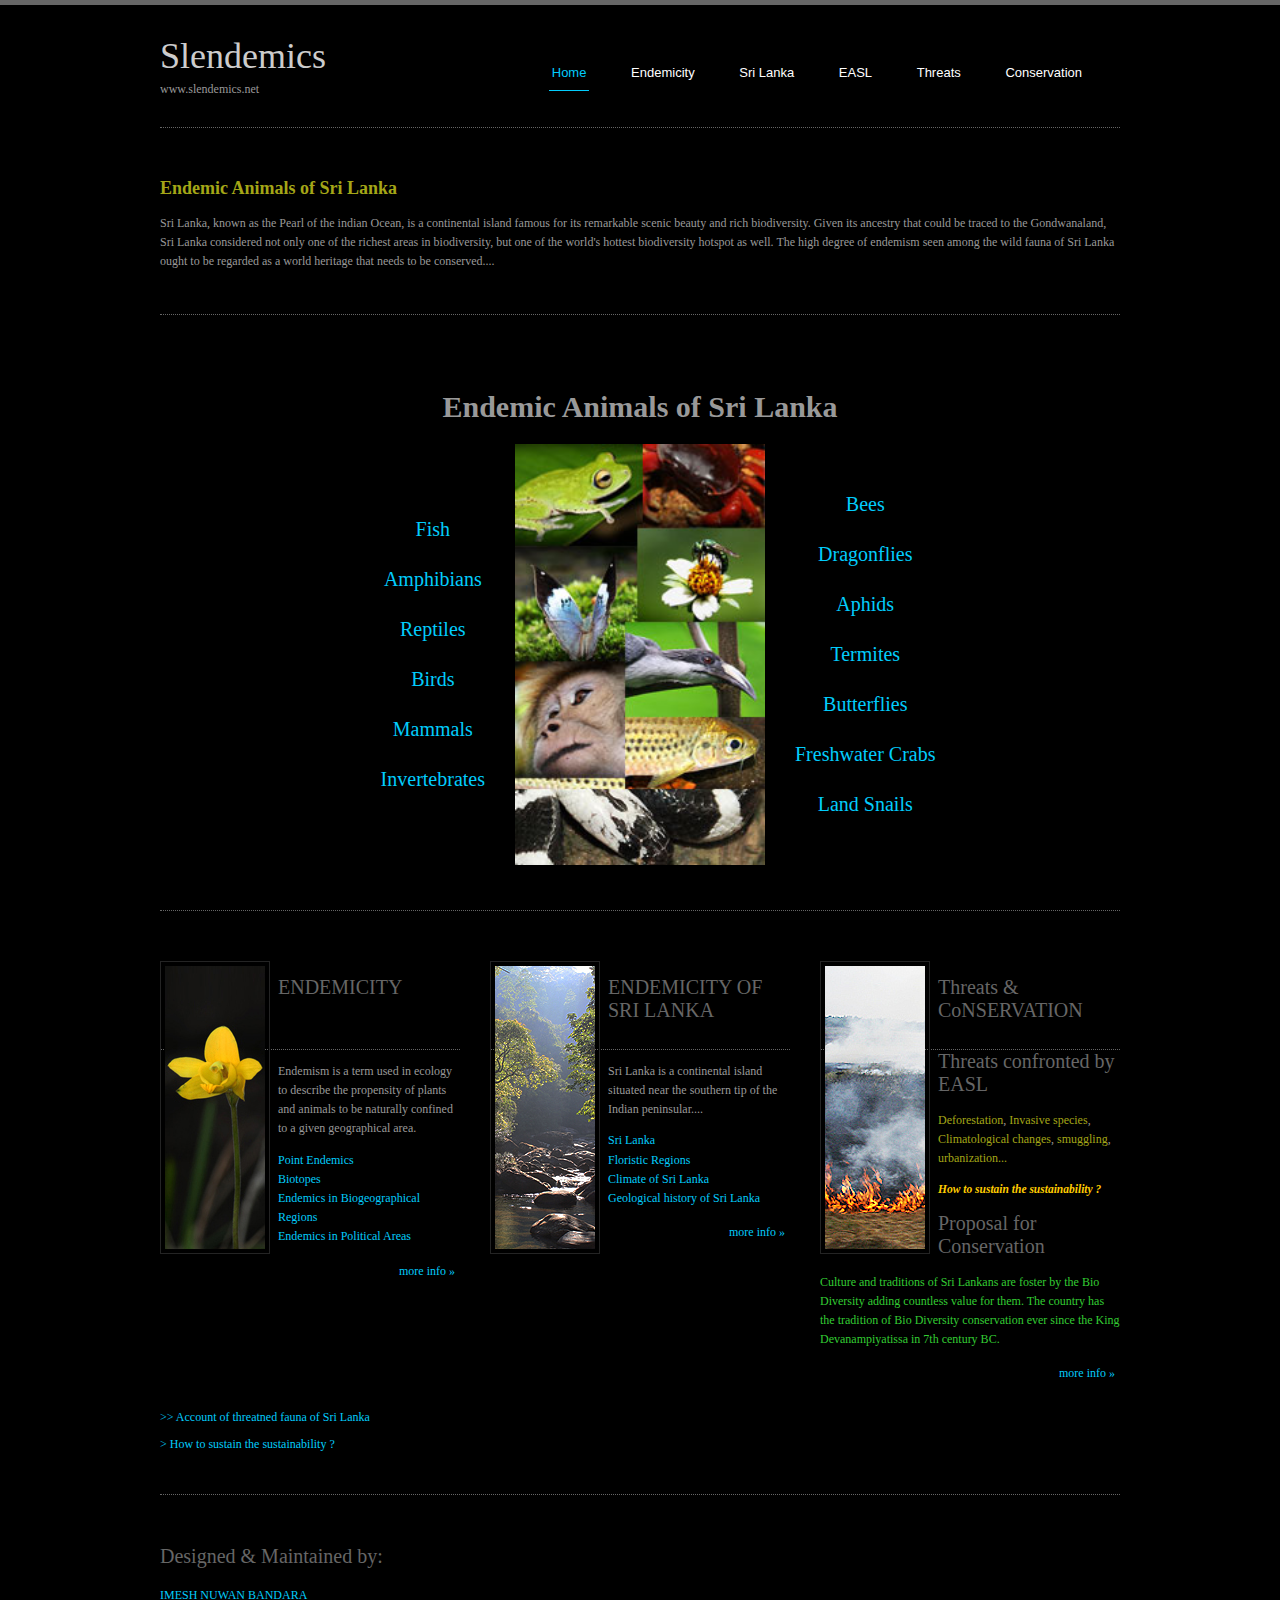
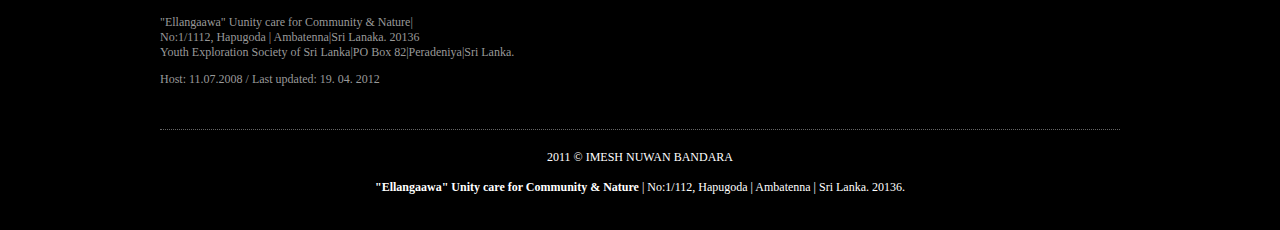
<file: index.html>
<!DOCTYPE html PUBLIC "-//W3C//DTD XHTML 1.0 Transitional//EN" "http://www.w3.org/TR/xhtml1/DTD/xhtml1-transitional.dtd">
<!--
Template Name: Photomatic
Author: <a href="http://www.os-templates.com/">OS Templates</a>
Author URI: http://www.os-templates.com/
Licence: Free to use under our free template licence terms
Licence URI: http://www.os-templates.com/template-terms
-->
<html xmlns="http://www.w3.org/1999/xhtml">
<head>
<title>Photomatic</title>
<meta http-equiv="Content-Type" content="text/html; charset=iso-8859-1" />
<link rel="stylesheet" href="layout/styles/layout.css" type="text/css" />
<script type="text/javascript" src="layout/scripts/jquery.min.js"></script>
<!-- FancyBox -->
<link rel="stylesheet" href="layout/scripts/fancybox-2.1.5/jquery.fancybox.css" type="text/css" />
<script type="text/javascript" src="layout/scripts/fancybox-2.1.5/jquery.fancybox.pack.js"></script>
<script type="text/javascript">
$(document).ready(function() {
    $("a.fb_image").fancybox({
        openEffect: 'elastic',
        closeEffect: 'elastic',
        openSpeed: 600,
        closeSpeed: 600,
        helpers: {
            overlay: {
                closeClick: true,
            },
            title: {
                type: 'over'
            }
        }
    });
});
</script>
<!-- End FancyBox -->
</head>
<body id="top">
<div class="wrapper col1">
  <div id="header">
    <div class="fl_left">
      <h1><a href="index.html">Slendemics</a></h1>
      <p>www.slendemics.net</p>
    </div>
    <div id="topnav">
      <ul>
        <li class="active"><a href="index.html">Home</a></li>
        <!--<li><a href="pages/style-demo.html">Style Demo</a></li>-->
        <li><a href="pages/endemicity.html">Endemicity</a></li>
        <li><a href="pages/sri-lanka.html">Sri Lanka</a></li>
        <li><a href="pages/easl.html">EASL</a></li>
        <li><a href="pages/threats.html">Threats</a></li>
        <li><a href="pages/conservation.html">Conservation</a></li>
        <!--<li><a href="pages/full-width.html">Full Width</a></li>
        <li><a href="#">Link Text</a></li>
        <li class="last"><a href="#">A Long Link Text</a></li>-->
      </ul>
    </div>
    <br class="clear" />
  </div>
</div>
<!--#############################################################################################-->
<div class="wrapper col2">
  <div class="container">
  <div class="homecontent">
  <h1 style="font-family: Tahoma; font-weight: bold; font-size: large; color: #A4A617;">Endemic Animals of Sri Lanka </h1>
  <p>Sri Lanka, known as the Pearl of the indian Ocean, is a continental island famous for its remarkable scenic beauty and rich biodiversity. 
    Given its ancestry that could be traced to the Gondwanaland, Sri Lanka considered not only one of the richest areas in biodiversity, but one 
    of the world's hottest biodiversity hotspot as well. The high degree of endemism seen among the wild fauna of Sri Lanka ought to be regarded 
    as a world heritage that needs to be conserved....</p>
    </div>
    </div>
</div>
<!-- ####################################################################################################### -->
<div >
  <div class="container">
    <div >
      <ul style="list-style: none; padding: 0; margin: 0;">
  <!-- Main Container -->
  <li style="text-align: center; margin: 0 auto;">
    <!-- Title Section -->
    <h2 class="title" style="margin-bottom: 20px; font-size: 30px;">Endemic Animals of Sri Lanka</h2>
    
    <!-- Content Section -->
    <div style="display: flex; justify-content: center; align-items: center; gap: 10px;">
      <!-- Left Menu -->
      <div style="flex: 1; display: flex; flex-direction: column; justify-content: center; align-items: flex-end;">
        <p style="margin: 0; font-size: 20px; line-height: 2.5;">
          <a style="text-decoration: none;">Fish</a><br>
          <a style="text-decoration: none;">Amphibians</a><br>
          <a style="text-decoration: none;">Reptiles</a><br>
          <a style="text-decoration: none;">Birds</a><br>
          <a style="text-decoration: none;">Mammals</a><br>
          <a style="text-decoration: none;">Invertebrates</a><br>
        </p>
      </div>
      
      <!-- Image -->
      <img src="images/home/Untitled-h.jpg" alt="" style="width: 250px; height: auto; margin: 0 20px;" />
      
      <!-- Right Menu -->
      <div style="flex: 1; display: flex; flex-direction: column; justify-content: center; align-items: flex-start;">
        <p style="margin: 0; font-size: 20px; line-height: 2.5;">
          <a style="text-decoration: none;">Bees</a><br>
          <a style="text-decoration: none;">Dragonflies</a><br>
          <a style="text-decoration: none;">Aphids</a><br>
          <a style="text-decoration: none;">Termites</a><br>
          <a style="text-decoration: none;">Butterflies</a><br>
          <a style="text-decoration: none;">Freshwater Crabs</a><br>
          <a style="text-decoration: none;">Land Snails</a><br>
        </p>
      </div>
    </div>
  </li>
</ul>



      <br class="clear" />
    </div>
  </div>
</div>
<!-- ####################################################################################################### -->
<!-- ####################################################################################################### -->
<div class="wrapper col2">
  <div class="container">
    <div class="homecontent">
      <ul>
        <li>
          <h2 class="title"><img src="images/home/IMG_3131.jpg" alt="" />ENDEMICITY</h2>
          <p>Endemism is a term used in ecology to describe the propensity of plants and animals to be naturally confined to a given geographical area.<!-- <a href="http://www.os-templates.com/">OS Templates</a>. For more CSS templates visit <a href="http://www.os-templates.com/">Free Website Templates</a>. Nullam lacus dui ipsum conseque loborttis non euisque morbi penas dapibulum orna. Urnaultrices quis curabitur phasellentesque congue magnis.-->
           </p>
          <p><a>Point Endemics</a><br><a>Biotopes</a><br><a>Endemics in Biogeographical Regions</a><br><a>Endemics in Political Areas</a></p>
          
          <p class="readmore"><a href="#">more info &raquo;</a></p>
        </li>
        <li>
          <h2 class="title"><img src="images/home/IMG_4244.jpg" alt="" />ENDEMICITY OF SRI LANKA</h2>
          <p>Sri Lanka is a continental island situated near the southern tip of the Indian peninsular....<!--<a href="http://www.os-templates.com/template-terms">Website Template Licence</a>, which allows you to use and modify the template for both personal and commercial use when you keep the provided credit links in the footer.-->
          </p>
          <p><a>Sri Lanka</a><br>
    <a>Floristic Regions</a><br>
    <a>Climate of Sri Lanka</a><br>
    <a>Geological history of Sri Lanka</a><br>
          </p>
          <p class="readmore"><a href="#">more info &raquo;</a></p>
        </li>
        <li class="last">
          <h2 class="title"><img src="images/home/Picture-341.jpg" alt="" />Threats & CoNSERVATION</h2>
          <h3>Threats confronted by EASL</h3>
          <p><a style="color: #A4A617;">Deforestation</a>, <a style="color: #A4A617;">Invasive species</a>, <a style="color: #A4A617;">Climatological changes</a>, <a style="color: #A4A617;">smuggling</a>, <a style="color: #A4A617;">urbanization...</a></p>
          <p ><b><a style="color: #FFCC00; font-size: 11.5px; font-weight: bold; font-style: italic;">How to sustain the sustainability ?</a></b></p>
          <h3>Proposal for Conservation </h3>
          <p style="color: #33CC33; font-family: harrington;">Culture and traditions of Sri Lankans are foster by the Bio Diversity adding countless value for them. The country has the tradition of Bio Diversity conservation ever since the King Devanampiyatissa in 7th century BC. </p>
          <p class="readmore"><a href="#">more info &raquo;</a></p>
        </li>
      </ul>
      <br class="clear" />
    </div>

     <p><a>>> Account of threatned fauna of Sri Lanka</a></p>
    <p><a>> How to sustain the sustainability ?</a></p>


  </div>
</div>
<!-- ####################################################################################################### -->
<div class="wrapper col3">
  <div class="container">
    <!--
    <div class="pagination">
      <ul>
        <li class="first"><a href="#">First</a></li>
        <li class="prev"><a href="#">Prev</a> </li>
        <li class="pnum"><a href="#">1</a></li>
        <li class="pnum"><a href="#">2</a></li>
        <li class="pnum"><a href="#">3</a></li>
        <li class="pnum"><a href="#">4</a></li>
        <li class="current">5</li>
        <li class="pnum"><a href="#">6</a></li>
        <li class="pnum"><a href="#">7</a></li>
        <li class="pnum"><a href="#">8</a></li>
        <li class="pnum"><a href="#">9</a></li>
        <li class="next"><a href="#">Next</a></li>
        <li class="last"><a href="#">Last</a></li>
      </ul>
    </div>
    -->
    <!--
    <div class="gallery">
      <ul>
        <li>
          <p class="imgtitle">Indonectetus facilis leo nibh</p>
          <a class="fb_image" href="images/demo/gallery/500x500.gif" title="Image 1 Link Title Tag"><img src="images/demo/gallery/284x224.gif" alt="" /></a>
          <p class="readmore"><a href="#">Continue Reading &raquo;</a></p>
        </li>
        <li>
          <p class="imgtitle">Indonectetus facilis leo nibh</p>
          <a class="fb_image" href="images/demo/gallery/500x500.gif" title="Image 2 Link Title Tag"><img src="images/demo/gallery/284x224.gif" alt="" /></a>
          <p class="readmore"><a href="#">Continue Reading &raquo;</a></p>
        </li>
        <li class="last">
          <p class="imgtitle">Indonectetus facilis leo nibh</p>
          <a class="fb_image" href="images/demo/gallery/500x500.gif" title="Image 3 Link Title Tag"><img src="images/demo/gallery/284x224.gif" alt="" /></a>
          <p class="readmore"><a href="#">Continue Reading &raquo;</a></p>
        </li>
        <li>
          <p class="imgtitle">Indonectetus facilis leo nibh</p>
          <a class="fb_image" href="images/demo/gallery/500x500.gif" title="Image 4 Link Title Tag"><img src="images/demo/gallery/284x224.gif" alt="" /></a>
          <p class="readmore"><a href="#">Continue Reading &raquo;</a></p>
        </li>
        <li>
          <p class="imgtitle">Indonectetus facilis leo nibh</p>
          <a class="fb_image" href="images/demo/gallery/500x500.gif" title="Image 5 Link Title Tag"><img src="images/demo/gallery/284x224.gif" alt="" /></a>
          <p class="readmore"><a href="#">Continue Reading &raquo;</a></p>
        </li>
        <li class="last">
          <p class="imgtitle">Indonectetus facilis leo nibh</p>
          <a class="fb_image" href="images/demo/gallery/500x500.gif" title="Image 6 Link Title Tag"><img src="images/demo/gallery/284x224.gif" alt="" /></a>
          <p class="readmore"><a href="#">Continue Reading &raquo;</a></p>
        </li>
        <li>
          <p class="imgtitle">Indonectetus facilis leo nibh</p>
          <a class="fb_image" href="images/demo/gallery/500x500.gif" title="Image 7 Link Title Tag"><img src="images/demo/gallery/284x224.gif" alt="" /></a>
          <p class="readmore"><a href="#">Continue Reading &raquo;</a></p>
        </li>
        <li>
          <p class="imgtitle">Indonectetus facilis leo nibh</p>
          <a class="fb_image" href="images/demo/gallery/500x500.gif" title="Image 8 Link Title Tag"><img src="images/demo/gallery/284x224.gif" alt="" /></a>
          <p class="readmore"><a href="#">Continue Reading &raquo;</a></p>
        </li>
        <li class="last">
          <p class="imgtitle">Indonectetus facilis leo nibh</p>
          <a class="fb_image" href="images/demo/gallery/500x500.gif" title="Image 9 Link Title Tag"><img src="images/demo/gallery/284x224.gif" alt="" /></a>
          <p class="readmore"><a href="#">Continue Reading &raquo;</a></p>
        </li>
      </ul>
      <br class="clear" />
    </div>
    -->

    <h2 class="title" style="margin-bottom: 20px; font-size: 20px;">Designed & Maintained by:</h2>
    <p><a>IMESH NUWAN BANDARA</a></p>
    <p>"Ellangaawa" Uunity care for Community & Nature| <br>
      No:1/1112, Hapugoda | Ambatenna|Sri Lanaka. 20136<br>
Youth Exploration Society of Sri Lanka|PO Box 82|Peradeniya|Sri Lanka.<br></p>
<p>Host: 11.07.2008 / Last updated: 19. 04. 2012 </p>
   
  </div>
</div>


<!-- ####################################################################################################### -->
<div class="wrapper col5">
  <div id="footer" style="text-align: center; color: white; padding: 20px 0;">
    <p style="margin: 0;">2011 &copy; IMESH NUWAN BANDARA</p>
    <br class="clear" />
    <p style="margin: 0;"><b>"Ellangaawa" Unity care for Community & Nature</b> | No:1/112, Hapugoda | Ambatenna | Sri Lanka. 20136.</p>
    <br class="clear" />
  </div>
</div>

</body>
</html>
</file>
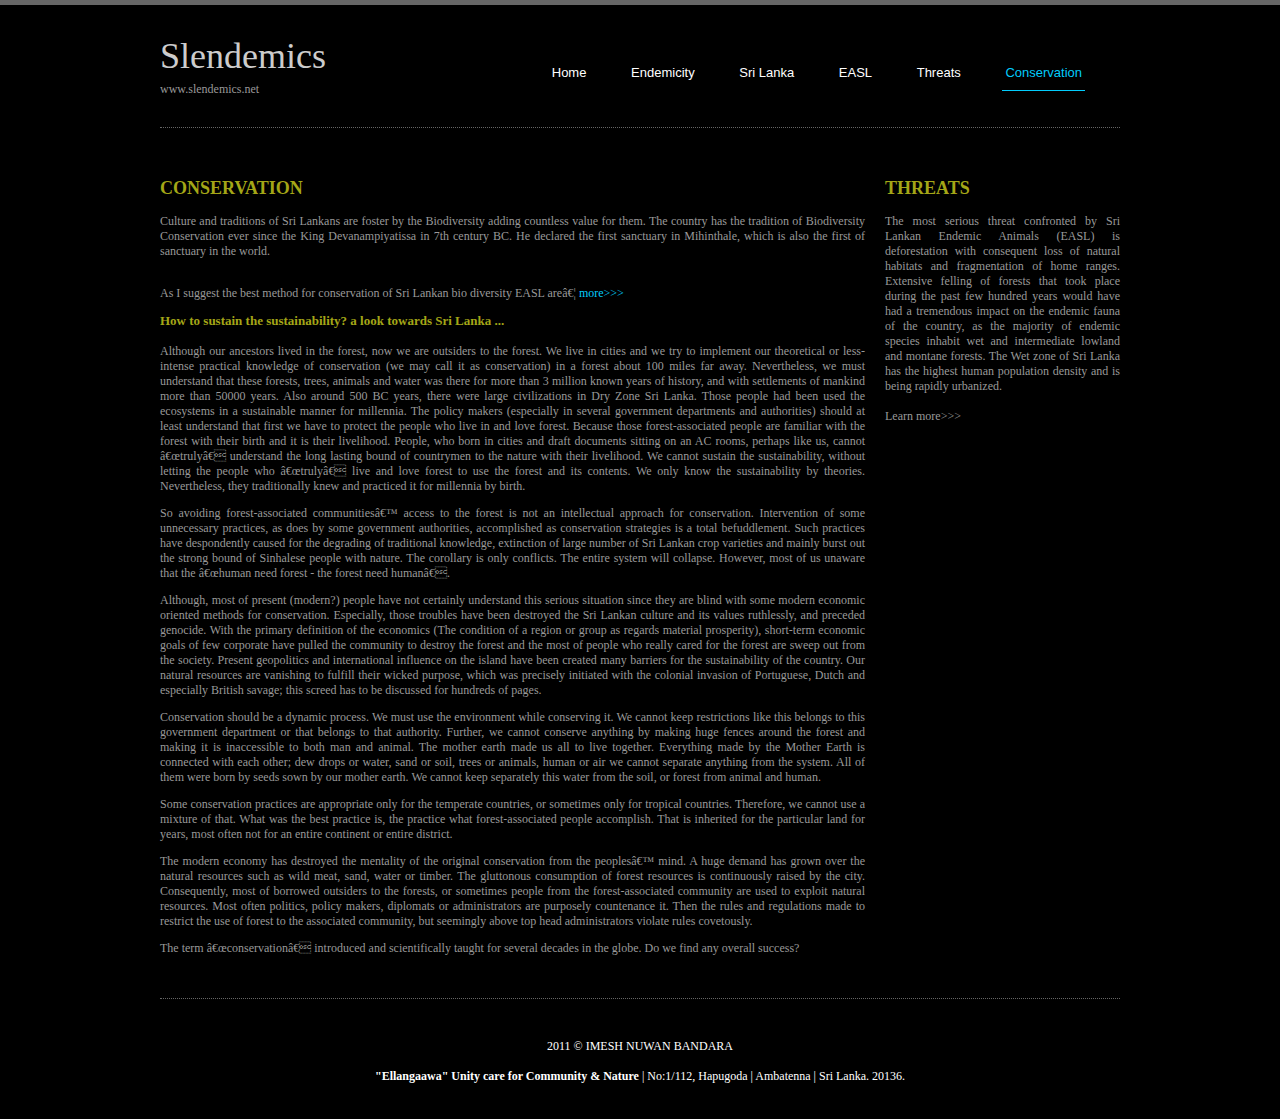
<file: pages/conservation.html>
<!DOCTYPE html PUBLIC "-//W3C//DTD XHTML 1.0 Transitional//EN" "http://www.w3.org/TR/xhtml1/DTD/xhtml1-transitional.dtd">
<!--
Template Name: Photomatic
Author: <a href="http://www.os-templates.com/">OS Templates</a>
Author URI: http://www.os-templates.com/
Licence: Free to use under our free template licence terms
Licence URI: http://www.os-templates.com/template-terms
-->
<html xmlns="http://www.w3.org/1999/xhtml">
<head>
<title>Endemicity</title>
<meta http-equiv="Content-Type" content="text/html; charset=iso-8859-1" />
<link rel="stylesheet" href="../layout/styles/layout.css" type="text/css" />
</head>
<body id="top">
<div class="wrapper col1">
  <div id="header">
    <div class="fl_left">
      <h1><a href="../index.html">Slendemics</a></h1>
      <p>www.slendemics.net</p>
    </div>
    <div id="topnav">
      <ul>
        <li ><a href="../index.html">Home</a></li>
        <li ><a href="endemicity.html">Endemicity</a></li>
        <li ><a href="sri-lanka.html">Sri Lanka</a></li>
        <li ><a href="easl.html">EASL</a></li>
        <li ><a href="threats.html">Threats</a></li>
        <li class="active"><a href="conservation.html">Conservation</a></li>
      </ul>
    </div>
    <br class="clear" />
  </div>
</div>
<!--##############################################################################################################################-->
<div class="wrapper col2">
  <div class="container">
  <div class="container1">
  <div class="left">
    <h1 style="font-family: Tahoma; font-weight: bold; font-size: large; color: #A4A617;">CONSERVATION</h1>
    <p>Culture and traditions of Sri Lankans are foster by the Biodiversity adding countless value for them. 
      The country has the tradition of Biodiversity Conservation ever since the King Devanampiyatissa in 7th century BC. 
      He declared the first sanctuary in Mihinthale, which is also the first of sanctuary in the world.
    <br>
  <br>
<p>As I suggest the best method for conservation of Sri Lankan bio diversity EASL are…  <a>more>>> </a></p>
</p>


<h4 style="font-family: Tahoma; font-weight: bold; font-size: small; color: #A4A617;">How to sustain the sustainability? a look towards Sri Lanka ... </h4>

<p>
Although our ancestors lived in the forest, now we are outsiders to the forest. We live in cities and we try to implement our theoretical 
or less-intense practical knowledge of conservation (we may call it as conservation) in a forest about 100 miles far away. Nevertheless,
 we must understand that these forests, trees, animals and water was there for more than 3 million known years of history, and with settlements 
 of mankind more than 50000 years. Also around 500 BC years, there were large civilizations in Dry Zone Sri Lanka. Those people had been used 
 the ecosystems in a sustainable manner for millennia. The policy makers (especially in several government departments and authorities) should 
 at least understand that first we have to protect the people who live in and love forest. Because those forest-associated people are familiar 
 with the forest with their birth and it is their livelihood. People, who born in cities and draft documents sitting on an AC rooms, perhaps 
 like us, cannot “truly” understand the long lasting bound of countrymen to the nature with their livelihood. We cannot sustain the 
 sustainability, without letting the people who “truly” live and love forest to use the forest and its contents. We only know the sustainability 
 by theories. Nevertheless, they traditionally knew and practiced it for millennia by birth.  
</p>

   <p>
    So avoiding forest-associated communities’ access to the forest is not an intellectual approach for conservation. Intervention of some 
    unnecessary practices, as does by some government authorities, accomplished as conservation strategies is a total befuddlement. Such 
    practices have despondently caused for the degrading of traditional knowledge, extinction of large number of Sri Lankan crop varieties 
    and mainly burst out the strong bound of Sinhalese people with nature. The corollary is only conflicts. The entire system will collapse. 
    However, most of us unaware that the “human need forest - the forest need human”.
   </p>

    <p>
      Although, most of present (modern?) people have not certainly understand this serious situation since they are blind with some modern 
      economic oriented methods for conservation. Especially, those troubles have been destroyed the Sri Lankan culture and its values 
      ruthlessly, and preceded genocide. With the primary definition of the economics (The condition of a region or group as regards material 
      prosperity), short-term economic goals of few corporate have pulled the community to destroy the forest and the most of people who really
       cared for the forest are sweep out from the society. Present geopolitics and international influence on the island have been created many 
       barriers for the sustainability of the country. Our natural resources are vanishing to fulfill their wicked purpose, which was precisely 
       initiated with the colonial invasion of Portuguese, Dutch and especially British savage; this screed has to be discussed for hundreds of 
       pages.
    </p>

       <p>
        Conservation should be a dynamic process. We must use the environment while conserving it. We cannot keep restrictions like this belongs to this government department or that belongs to that authority. Further, we cannot conserve anything by making huge fences around the forest and making it is inaccessible to both man and animal. The mother earth made us all to live together. Everything made by the Mother Earth is connected with each other; dew drops or water, sand or soil, trees or animals, human or air we cannot separate anything from the system.  All of them were born by seeds sown by our mother earth. We cannot keep separately this water from the soil, or forest from animal and human.
       </p>

        <p>
          Some conservation practices are appropriate only for the temperate countries, or sometimes only for tropical countries. Therefore, we cannot use a mixture of that. What was the best practice is, the practice what forest-associated people accomplish. That is inherited for the particular land for years, most often not for an entire continent or entire district.
        </p>

          <p>
            The modern economy has destroyed the mentality of the original conservation from the peoples’ mind. A huge demand has grown over the natural resources such as wild meat, sand, water or timber. The gluttonous consumption of forest resources is continuously raised by the city. Consequently, most of borrowed outsiders to the forests, or sometimes people from the forest-associated community are used to exploit natural resources. Most often politics, policy makers, diplomats or administrators are purposely countenance it. Then the rules and regulations made to restrict the use of forest to the associated community, but seemingly above top head administrators violate rules covetously.
          </p>

          <p>
The term “conservation” introduced and scientifically taught for several decades in the globe. Do we find any overall success?
            </p>

  </div>

  <div class="right">
    <h1 style="font-family: Tahoma; font-weight: bold; font-size: large; color: #A4A617;">THREATS</h1>
    <p>The most serious threat confronted by Sri Lankan Endemic Animals (EASL) is deforestation with consequent 
      loss of natural habitats and fragmentation of home ranges. Extensive felling of forests that took place during 
      the past few hundred years would have had a tremendous impact on the endemic fauna of the country, as the 
      majority of endemic species inhabit wet and intermediate lowland and montane forests. The Wet zone of Sri 
      Lanka has the highest human population density and is being rapidly urbanized.
<br>
<br>
Learn more>>> 
</p>
  </div>
</div>

<style>
  .container1 {
    display: grid;
    grid-template-columns: 3fr 1fr; /* 3/4 and 1/4 layout */
    gap: 20px; /* Space between left and right content */
  }

  .left {
    /* Takes up 3/4 of the space */
    text-align: justify;
  }

  .right {
    /* Takes up 1/4 of the space */
    text-align: justify;
  }
</style>



    </div>
    </div>
    
</div>
<!--################################################################################################################################-->

<div class="wrapper col5">
  <div id="footer" style="text-align: center; color: white; padding: 20px 0;">
    <p style="margin: 0;">2011 &copy; IMESH NUWAN BANDARA</p>
    <br class="clear" />
    <p style="margin: 0;"><b>"Ellangaawa" Unity care for Community & Nature</b> | No:1/112, Hapugoda | Ambatenna | Sri Lanka. 20136.</p>
    <br class="clear" />
  </div>
</div>

</body>
</html>
</file>
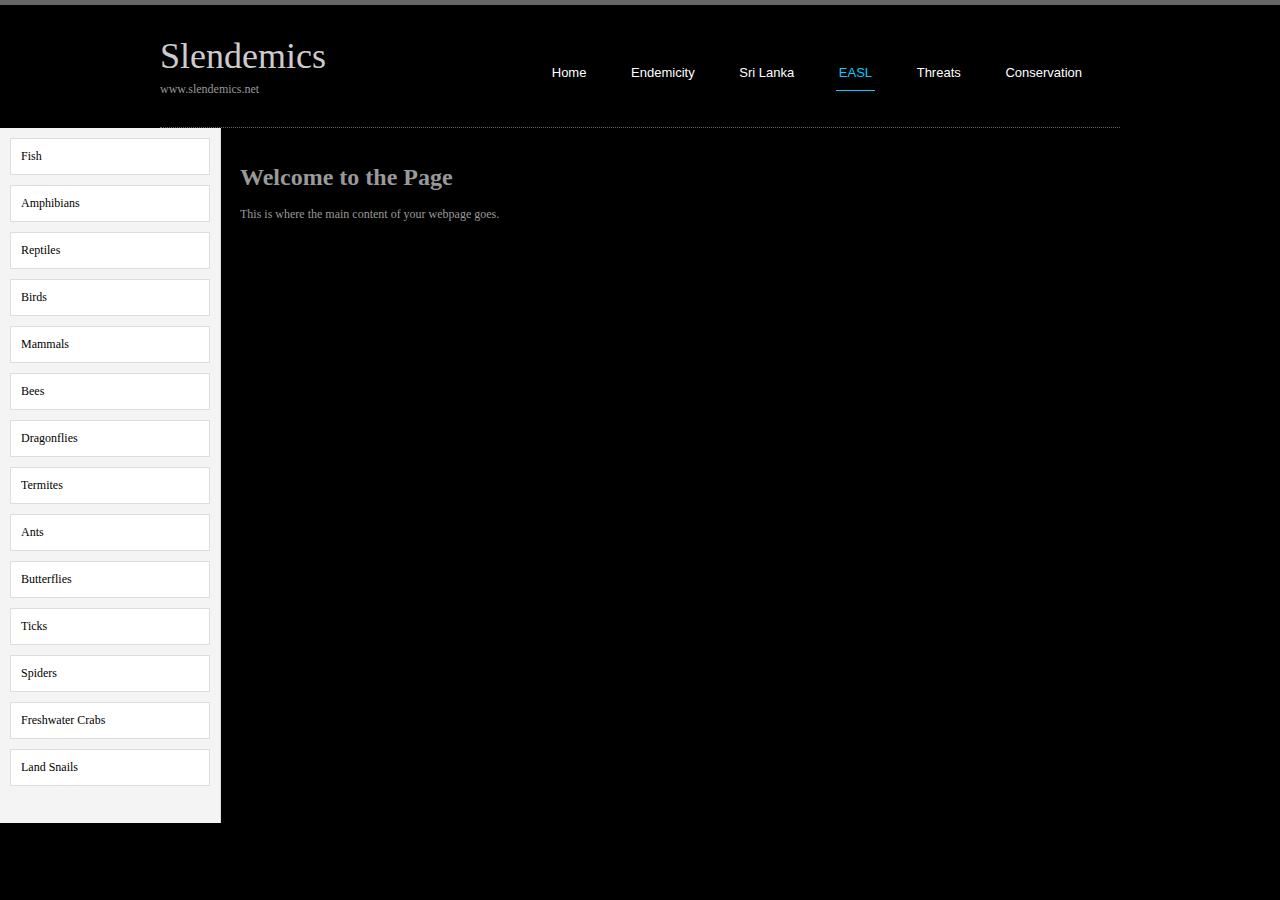
<file: pages/easl.html>
<!DOCTYPE html PUBLIC "-//W3C//DTD XHTML 1.0 Transitional//EN" "http://www.w3.org/TR/xhtml1/DTD/xhtml1-transitional.dtd">
<!--
Template Name: Photomatic
Author: <a href="http://www.os-templates.com/">OS Templates</a>
Author URI: http://www.os-templates.com/
Licence: Free to use under our free template licence terms
Licence URI: http://www.os-templates.com/template-terms
-->
<html xmlns="http://www.w3.org/1999/xhtml">
<head>
<title>Endemicity</title>
<meta http-equiv="Content-Type" content="text/html; charset=iso-8859-1" />
<link rel="stylesheet" href="../layout/styles/layout.css" type="text/css" />
</head>
<body id="top">
<div class="wrapper col1">
  <div id="header">
    <div class="fl_left">
      <h1><a href="../index.html">Slendemics</a></h1>
      <p>www.slendemics.net</p>
    </div>
    <div id="topnav">
      <ul>
        <li ><a href="../index.html">Home</a></li>
        <li ><a href="endemicity.html">Endemicity</a></li>
        <li ><a href="sri-lanka.html">Sri Lanka</a></li>
        <li class="active"><a href="easl.html">EASL</a></li>
        <li><a href="threats.html">Threats</a></li>
        <li><a href="conservation.html">Conservation</a></li>
      </ul>
    </div>
    <br class="clear" />
  </div>
</div>

    <div style="width: 200px; height: 75vh; background-color: #f4f4f4; padding: 10px; border-right: 1px solid #ddd; position: fixed; overflow-y: auto;">
    <ul style="list-style-type: none; padding: 0; margin: 0;">
        <li style="margin-bottom: 10px;">
            <a href="#fish" onclick="changeContent('fish')" style="text-decoration: none; display: block; padding: 10px; background-color: #fff; color: #000; border: 1px solid #ddd;">Fish</a>
        </li>
        <li style="margin-bottom: 10px;">
            <a href="#amphibians" onclick="changeContent('amphibians')" style="text-decoration: none; display: block; padding: 10px; background-color: #fff; color: #000; border: 1px solid #ddd;">Amphibians</a>
        </li>
        <li style="margin-bottom: 10px;">
            <a href="#reptiles" onclick="changeContent('reptiles')" style="text-decoration: none; display: block; padding: 10px; background-color: #fff; color: #000; border: 1px solid #ddd;">Reptiles</a>
        </li>
        <li style="margin-bottom: 10px;">
            <a href="#birds" onclick="changeContent('birds')" style="text-decoration: none; display: block; padding: 10px; background-color: #fff; color: #000; border: 1px solid #ddd;">Birds</a>
        </li>
        <li style="margin-bottom: 10px;">
            <a href="#mammals" onclick="changeContent('mammals')" style="text-decoration: none; display: block; padding: 10px; background-color: #fff; color: #000; border: 1px solid #ddd;">Mammals</a>
        </li>
        <li style="margin-bottom: 10px;">
            <a href="#bees" onclick="changeContent('bees')" style="text-decoration: none; display: block; padding: 10px; background-color: #fff; color: #000; border: 1px solid #ddd;">Bees</a>
        </li>
        <li style="margin-bottom: 10px;">
            <a href="#dragonflies" onclick="changeContent('dragonflies')" style="text-decoration: none; display: block; padding: 10px; background-color: #fff; color: #000; border: 1px solid #ddd;">Dragonflies</a>
        </li>
        <li style="margin-bottom: 10px;">
            <a href="#termites" onclick="changeContent('termites')" style="text-decoration: none; display: block; padding: 10px; background-color: #fff; color: #000; border: 1px solid #ddd;">Termites</a>
        </li>
        <li style="margin-bottom: 10px;">
            <a href="#ants" onclick="changeContent('ants')" style="text-decoration: none; display: block; padding: 10px; background-color: #fff; color: #000; border: 1px solid #ddd;">Ants</a>
        </li>
        <li style="margin-bottom: 10px;">
            <a href="#butterflies" onclick="changeContent('butterflies')" style="text-decoration: none; display: block; padding: 10px; background-color: #fff; color: #000; border: 1px solid #ddd;">Butterflies</a>
        </li>
        <li style="margin-bottom: 10px;">
            <a href="#ticks" onclick="changeContent('ticks')" style="text-decoration: none; display: block; padding: 10px; background-color: #fff; color: #000; border: 1px solid #ddd;">Ticks</a>
        </li>
        <li style="margin-bottom: 10px;">
            <a href="#spiders" onclick="changeContent('spiders')" style="text-decoration: none; display: block; padding: 10px; background-color: #fff; color: #000; border: 1px solid #ddd;">Spiders</a>
        </li>
        <li style="margin-bottom: 10px;">
            <a href="#crabs" onclick="changeContent('crabs')" style="text-decoration: none; display: block; padding: 10px; background-color: #fff; color: #000; border: 1px solid #ddd;">Freshwater Crabs</a>
        </li>
        <li style="margin-bottom: 10px;">
            <a href="#snails" onclick="changeContent('snails')" style="text-decoration: none; display: block; padding: 10px; background-color: #fff; color: #000; border: 1px solid #ddd;">Land Snails</a>
        </li>
    </ul>
</div>

    <div id="main-content" style="margin-left: 220px; padding: 20px;">
        <h1>Welcome to the Page</h1>
        <p>This is where the main content of your webpage goes.</p>
    </div>

    <script>
        function changeContent(section) {
    const contentDiv = document.getElementById('main-content');
    const sections = {
        fish: `<h1>Fish</h1><p>Explore the diverse endemic fish species found in Sri Lanka.</p>`,
        amphibians: `<h1>Amphibians</h1><p>Learn about the unique amphibians native to Sri Lanka.</p>`,
        reptiles: `<h1>Reptiles</h1><p>Discover the fascinating reptiles that inhabit Sri Lanka.</p>`,
        birds: `<h1>Birds</h1><p>Find out about the vibrant bird species of Sri Lanka.</p>`,
        mammals: `<h1>Mammals</h1><p>Learn about the endemic mammal species of Sri Lanka.</p>`,
        bees: `<h1>Bees</h1><p>Explore the role of endemic bees in Sri Lanka's ecosystem.</p>`,
        dragonflies: `<h1>Dragonflies</h1><p>Discover the beauty and diversity of dragonflies in Sri Lanka.</p>`,
        termites: `<h1>Termites</h1><p>Learn about termites and their role in Sri Lanka's environment.</p>`,
        ants: `<h1>Ants</h1><p>Find out about the fascinating ants of Sri Lanka.</p>`,
        butterflies: `<h1>Butterflies</h1><p>Explore the vibrant butterflies native to Sri Lanka.</p>`,
        ticks: `<h1>Ticks</h1><p>Learn about the unique ticks found in Sri Lanka.</p>`,
        spiders: `<h1>Spiders</h1><p>Discover the diverse spider species of Sri Lanka.</p>`,
        crabs: `<h1>Freshwater Crabs</h1><p>Explore the endemic freshwater crabs in Sri Lanka's waterways.</p>`,
        snails: `<h1>Land Snails</h1><p>Learn about the fascinating land snails of Sri Lanka.</p>`
    };

    contentDiv.innerHTML = sections[section] || `<h1>Section Not Found</h1><p>The content for this section is not available.</p>`;
}

    </script>



</body>
</html>
</file>
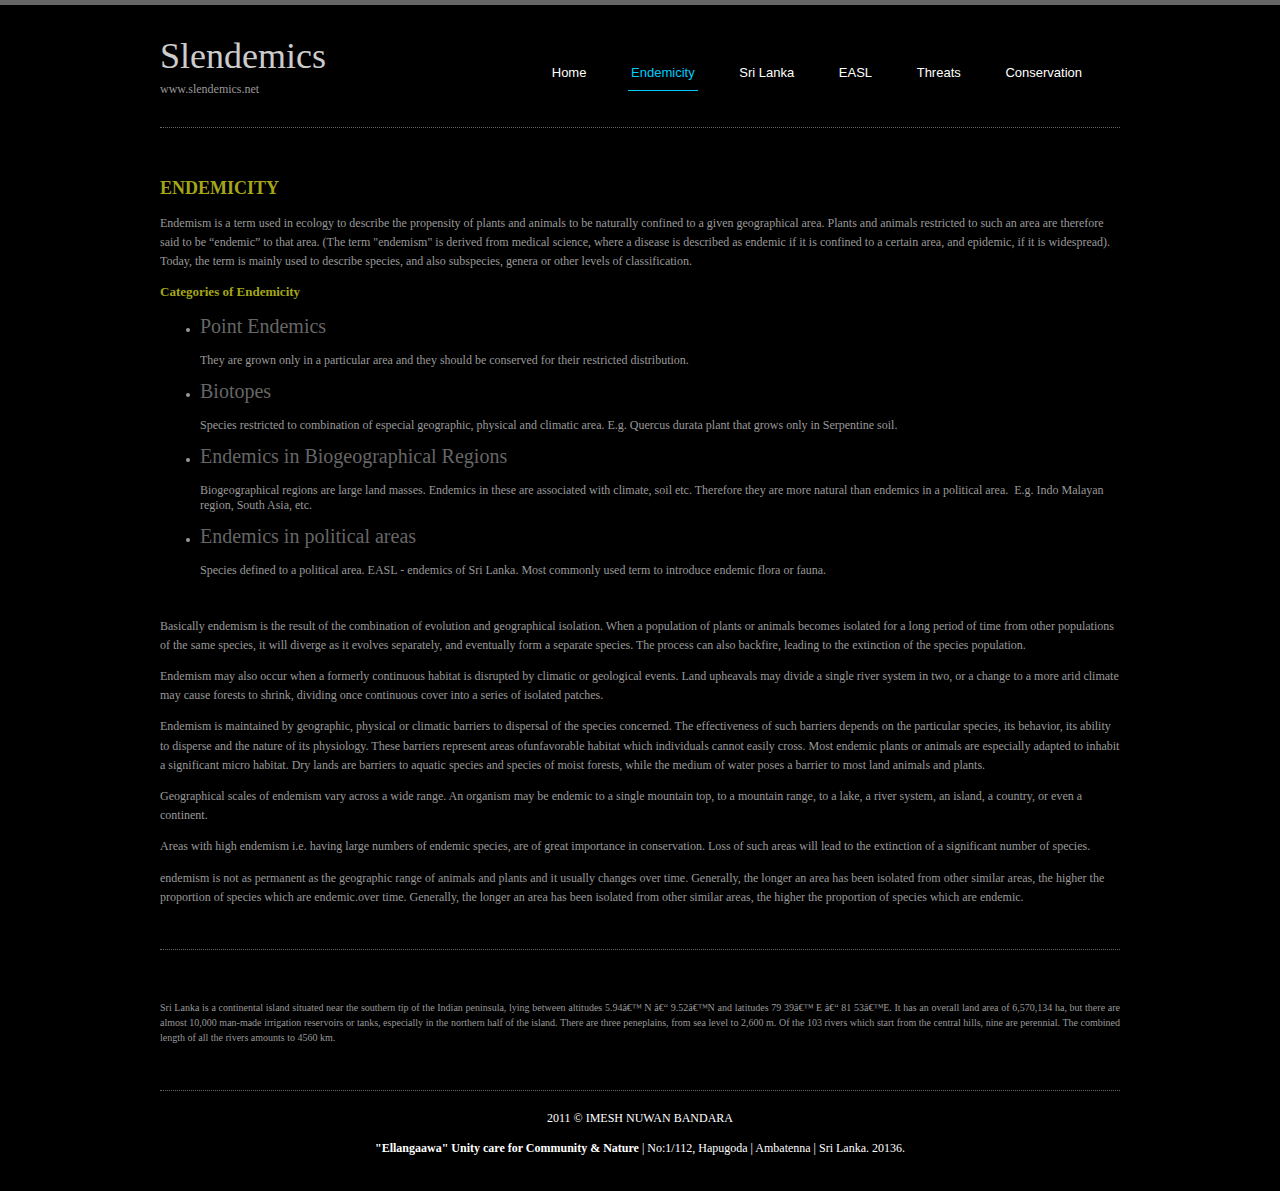
<file: pages/endemicity.html>
<!DOCTYPE html PUBLIC "-//W3C//DTD XHTML 1.0 Transitional//EN" "http://www.w3.org/TR/xhtml1/DTD/xhtml1-transitional.dtd">
<!--
Template Name: Photomatic
Author: <a href="http://www.os-templates.com/">OS Templates</a>
Author URI: http://www.os-templates.com/
Licence: Free to use under our free template licence terms
Licence URI: http://www.os-templates.com/template-terms
-->
<html xmlns="http://www.w3.org/1999/xhtml">
<head>
<title>Endemicity</title>
<meta http-equiv="Content-Type" content="text/html; charset=iso-8859-1" />
<link rel="stylesheet" href="../layout/styles/layout.css" type="text/css" />
</head>
<body id="top">
<div class="wrapper col1">
  <div id="header">
    <div class="fl_left">
      <h1><a href="../index.html">Slendemics</a></h1>
      <p>www.slendemics.net</p>
    </div>
    <div id="topnav">
      <ul>
        <li ><a href="../index.html">Home</a></li>
        <li class="active"><a href="endemicity.html">Endemicity</a></li>
        <li><a href="sri-lanka.html">Sri Lanka</a></li>
        <li><a href="easl.html">EASL</a></li>
        <li><a href="threats.html">Threats</a></li>
        <li><a href="conservation.html">Conservation</a></li>
      </ul>
    </div>
    <br class="clear" />
  </div>
</div>

<!--#############################################################################################-->
<div class="wrapper col2">
  <div class="container">
  <div class="homecontent">
  <h1 style="font-family: Tahoma; font-weight: bold; font-size: large; color: #A4A617;">ENDEMICITY</h1>
  <p>Endemism is a term used in ecology to describe the propensity of plants and animals to be naturally confined to a 
    given geographical area. Plants and animals restricted to such an area are therefore said to be &ldquo;endemic&rdquo; 
    to that area. (The term "endemism" is derived from medical science, where a disease is described as endemic if it is confined 
    to a certain area, and epidemic, if it is widespread). Today, the term is mainly used to describe species, and also subspecies, 
    genera or other levels of classification.</p>
  </div>
<div>
    <h4 style="font-family: Tahoma; font-weight: bold; font-size: small; color: #A4A617;">Categories of Endemicity</h4>

<ul>
      <li><h6>Point Endemics</h6>
        <p>They are grown only in a particular area and they should be conserved for their restricted distribution.</p>
      </li>

      <li><h6>Biotopes</h6>
        <p>Species restricted to combination of especial geographic, physical and climatic area. E.g. Quercus durata plant that grows only in Serpentine soil.</p>
      </li>

      <li><h6>Endemics in Biogeographical Regions</h6>
        <p>Biogeographical regions are large land masses. Endemics in these are associated with climate, soil etc. Therefore they are more natural than endemics in a political area.&nbsp; 
          E.g. Indo Malayan region, South Asia, etc.</p>
      </li>

      <li><h6>Endemics in political areas</h6>
        <p>Species defined to a political area. EASL - endemics of Sri Lanka. Most commonly used term to introduce endemic flora or fauna.</p>
      </li>
    </ul>
</div>
<br>
<div class="homecontent">
    <p>Basically endemism is the result of the combination of evolution and geographical isolation. When a population of plants or animals 
      becomes isolated for a long period of time from other populations of the same species, it will diverge as it evolves separately, and 
      eventually form a separate species. The process can also backfire, leading to the extinction of the species population.</p>

      <p>Endemism may also occur when a formerly continuous habitat is disrupted by climatic or geological events. Land upheavals may divide 
        a single river system in two, or a change to a more arid climate may cause forests to shrink, dividing once continuous cover into a series of 
        isolated patches.</p>

        <p>Endemism is maintained by geographic, physical or climatic barriers to dispersal of the species concerned. The effectiveness of such barriers 
          depends on the particular species, its behavior, its ability to disperse and the nature of its physiology. These barriers represent areas ofunfavorable 
          habitat which individuals cannot easily cross. Most endemic plants or animals are especially adapted to inhabit a significant micro habitat. Dry lands are 
          barriers to aquatic species and species of moist forests, while the medium of water poses a barrier to most land animals and plants. </p>

          <p>Geographical scales of endemism vary across a wide range. An organism may be endemic to a single mountain top, to a mountain range, to a lake, a river system, 
            an island, a country, or even a continent. </p>

            <p>Areas with high endemism i.e. having large numbers of endemic species, are of great importance in conservation. Loss of such areas will lead to the extinction of 
              a significant number of species.</p>

              <p>endemism is not as permanent as the geographic range of animals and plants and it usually changes over time. Generally, the longer an area has been isolated 
                from other similar areas, the higher the proportion of species which are endemic.over time. Generally, the longer an area has been isolated from other similar 
                areas, the higher the proportion of species which are endemic.</p>


                
                </div>

                

    </div>
    </div>
</div>
<!-- ####################################################################################################### -->
<div class="container">
    <div >
      <ul style="list-style: none; padding: 0; margin: 0;">
  <!-- Main Container -->
  <li style="text-align: justify; margin: 0 auto;">
    
    
    <!-- Content Section -->
    <div style="display: flex; justify-content: center; align-items: center; gap: 10px;">
      <!-- Left Menu -->
      <div style="flex: 1; display: flex; flex-direction: column; justify-content:baseline; align-items: flex-end;">
        <p style="margin: 0; font-size: 10px; line-height: 1.5;">
          Sri Lanka is a continental island situated near the southern tip of the Indian peninsula, lying between altitudes 
          5.94’ N – 9.52’N and latitudes 79 39’ E – 81 53’E. It has an overall land area of 6,570,134 ha, but there are almost 
          10,000 man-made irrigation reservoirs or tanks, especially in the northern half of the island. There are three peneplains, 
          from sea level to 2,600 m.  Of the 103 rivers which start from the central hills, nine are perennial. The combined length of
           all the rivers amounts to 4560 km. 
        </p>
      </div>
      
      
      </div>
    </div>
  </li>
</ul>



      <br class="clear" />
    </div>
  </div>
<!-- ####################################################################################################### -->
<div class="wrapper col5">
  <div id="footer" style="text-align: center; color: white; padding: 20px 0;">
    <p style="margin: 0;">2011 &copy; IMESH NUWAN BANDARA</p>
    <br class="clear" />
    <p style="margin: 0;"><b>"Ellangaawa" Unity care for Community & Nature</b> | No:1/112, Hapugoda | Ambatenna | Sri Lanka. 20136.</p>
    <br class="clear" />
  </div>
</div>

</body>
</html>
</file>
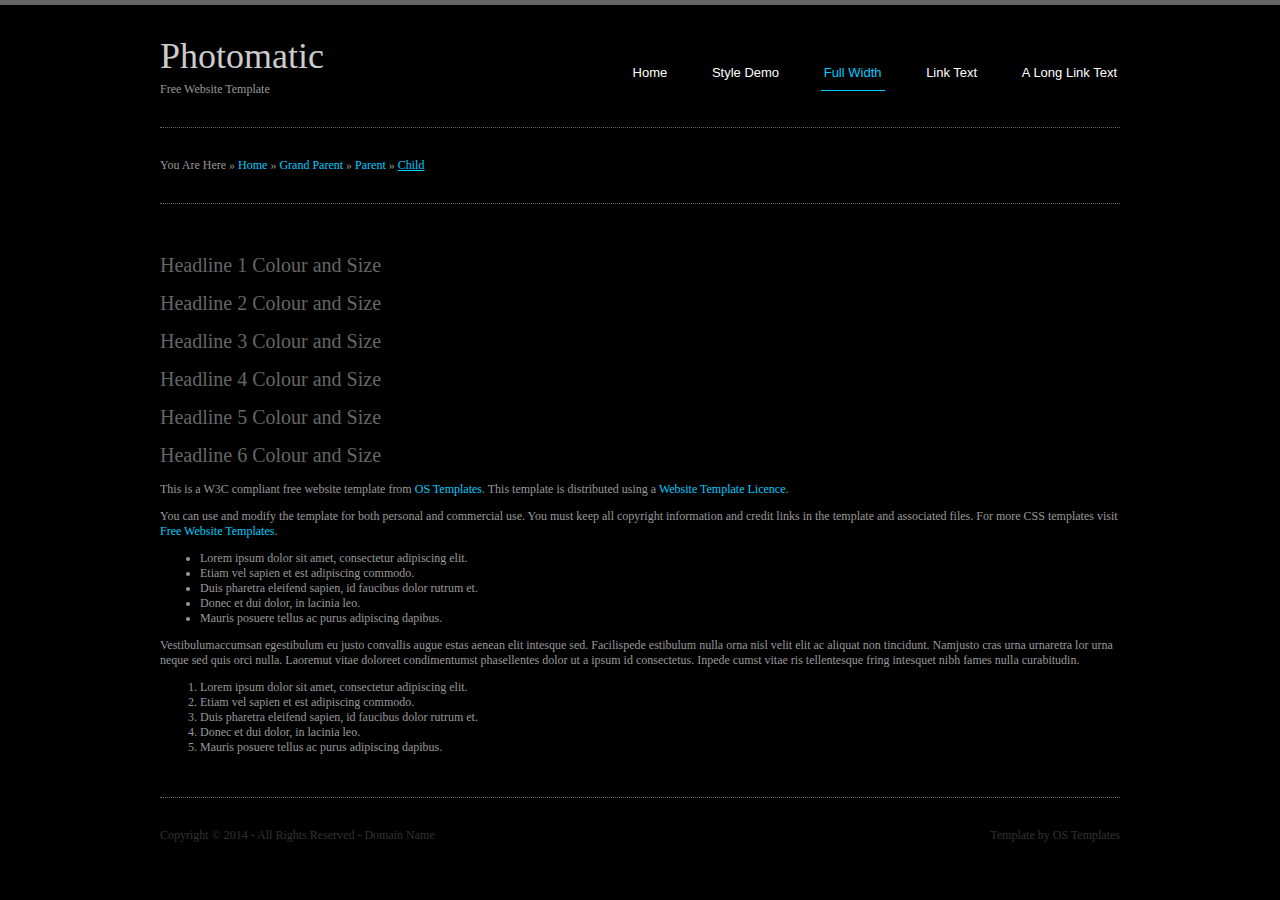
<file: pages/full-width.html>
<!DOCTYPE html PUBLIC "-//W3C//DTD XHTML 1.0 Transitional//EN" "http://www.w3.org/TR/xhtml1/DTD/xhtml1-transitional.dtd">
<!--
Template Name: Photomatic
Author: <a href="http://www.os-templates.com/">OS Templates</a>
Author URI: http://www.os-templates.com/
Licence: Free to use under our free template licence terms
Licence URI: http://www.os-templates.com/template-terms
-->
<html xmlns="http://www.w3.org/1999/xhtml">
<head>
<title>Photomatic | Full Width</title>
<meta http-equiv="Content-Type" content="text/html; charset=iso-8859-1" />
<link rel="stylesheet" href="../layout/styles/layout.css" type="text/css" />
</head>
<body id="top">
<div class="wrapper col1">
  <div id="header">
    <div class="fl_left">
      <h1><a href="../index.html">Photomatic</a></h1>
      <p>Free Website Template</p>
    </div>
    <div id="topnav">
      <ul>
        <li><a href="../index.html">Home</a></li>
        <li><a href="style-demo.html">Style Demo</a></li>
        <li class="active"><a href="full-width.html">Full Width</a></li>
        <li><a href="#">Link Text</a></li>
        <li class="last"><a href="#">A Long Link Text</a></li>
      </ul>
    </div>
    <br class="clear" />
  </div>
</div>
<!-- ####################################################################################################### -->
<div class="wrapper col2">
  <div id="breadcrumb">
    <ul>
      <li class="first">You Are Here</li>
      <li>&#187;</li>
      <li><a href="#">Home</a></li>
      <li>&#187;</li>
      <li><a href="#">Grand Parent</a></li>
      <li>&#187;</li>
      <li><a href="#">Parent</a></li>
      <li>&#187;</li>
      <li class="current"><a href="#">Child</a></li>
    </ul>
  </div>
</div>
<!-- ####################################################################################################### -->
<div class="wrapper col3">
  <div class="container">
    <h1>Headline 1 Colour and Size</h1>
    <h2>Headline 2 Colour and Size</h2>
    <h3>Headline 3 Colour and Size</h3>
    <h4>Headline 4 Colour and Size</h4>
    <h5>Headline 5 Colour and Size</h5>
    <h6>Headline 6 Colour and Size</h6>
    <p>This is a W3C compliant free website template from <a href="http://www.os-templates.com/" title="Free Website Templates">OS Templates</a>. This template is distributed using a <a href="http://www.os-templates.com/template-terms">Website Template Licence</a>.</p>
    <p>You can use and modify the template for both personal and commercial use. You must keep all copyright information and credit links in the template and associated files. For more CSS templates visit <a href="http://www.os-templates.com/">Free Website Templates</a>.</p>
    <ul>
      <li>Lorem ipsum dolor sit amet, consectetur adipiscing elit.</li>
      <li>Etiam vel sapien et est adipiscing commodo.</li>
      <li>Duis pharetra eleifend sapien, id faucibus dolor rutrum et.</li>
      <li>Donec et dui dolor, in lacinia leo.</li>
      <li>Mauris posuere tellus ac purus adipiscing dapibus.</li>
    </ul>
    <p>Vestibulumaccumsan egestibulum eu justo convallis augue estas aenean elit intesque sed. Facilispede estibulum nulla orna nisl velit elit ac aliquat non tincidunt. Namjusto cras urna urnaretra lor urna neque sed quis orci nulla. Laoremut vitae doloreet condimentumst phasellentes dolor ut a ipsum id consectetus. Inpede cumst vitae ris tellentesque fring intesquet nibh fames nulla curabitudin.</p>
    <ol>
      <li>Lorem ipsum dolor sit amet, consectetur adipiscing elit.</li>
      <li>Etiam vel sapien et est adipiscing commodo.</li>
      <li>Duis pharetra eleifend sapien, id faucibus dolor rutrum et.</li>
      <li>Donec et dui dolor, in lacinia leo.</li>
      <li>Mauris posuere tellus ac purus adipiscing dapibus.</li>
    </ol>
  </div>
</div>
<!-- ####################################################################################################### -->
<div class="wrapper col5">
  <div id="footer">
    <p class="fl_left">Copyright &copy; 2014 - All Rights Reserved - <a href="#">Domain Name</a></p>
    <p class="fl_right">Template by <a target="_blank" href="http://www.os-templates.com/" title="Free Website Templates">OS Templates</a></p>
    <br class="clear" />
  </div>
</div>
</body>
</html>
</file>
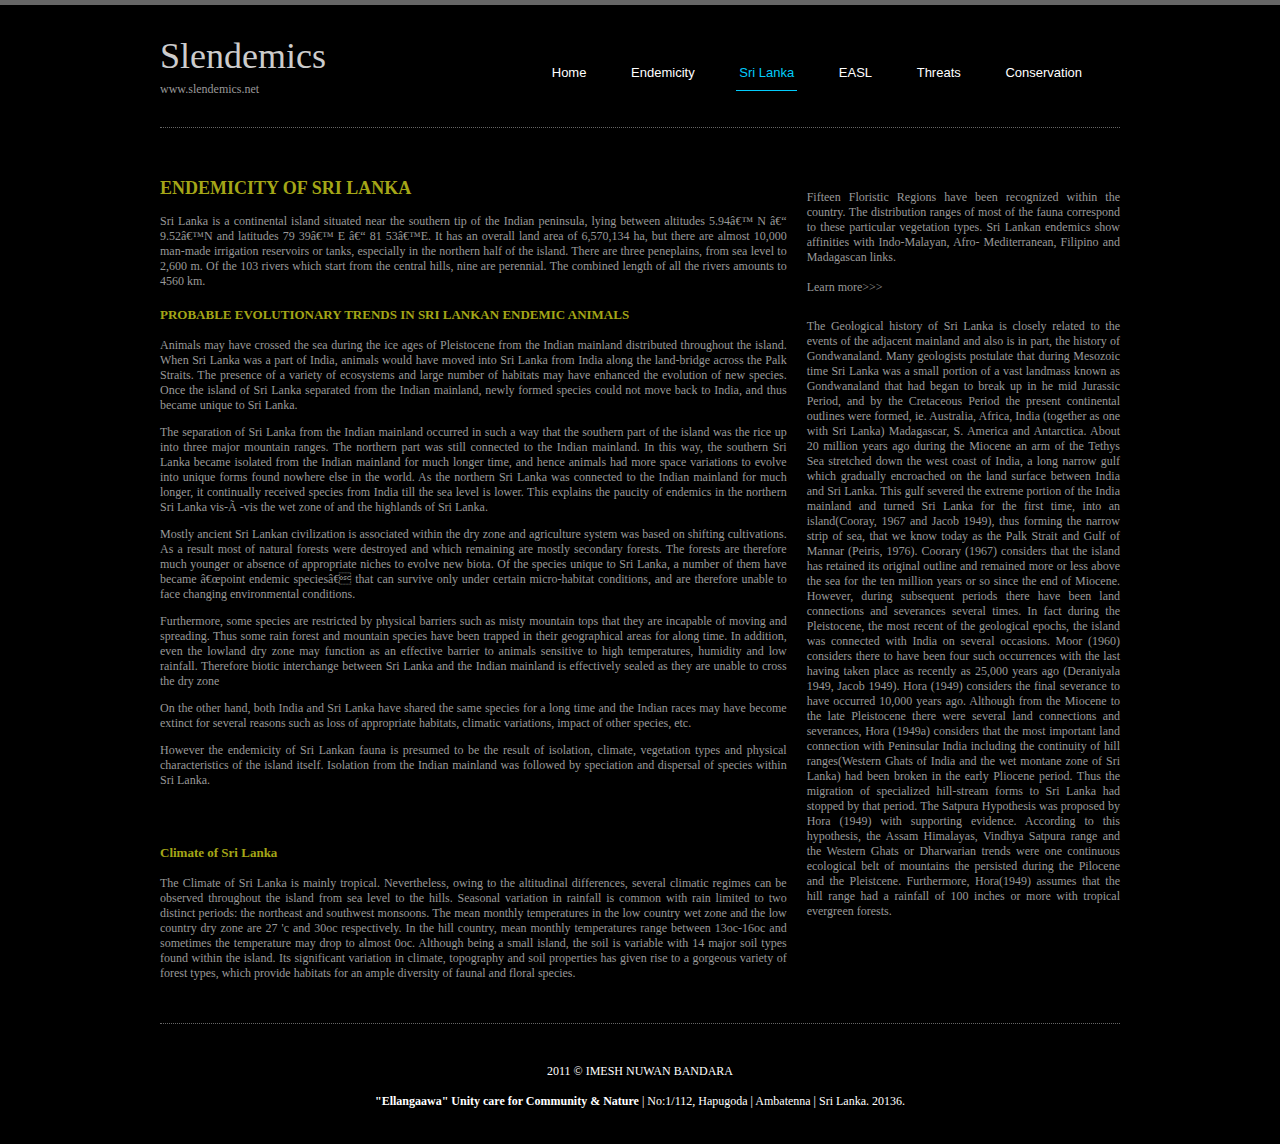
<file: pages/sri-lanka.html>
<!DOCTYPE html PUBLIC "-//W3C//DTD XHTML 1.0 Transitional//EN" "http://www.w3.org/TR/xhtml1/DTD/xhtml1-transitional.dtd">
<!--
Template Name: Photomatic
Author: <a href="http://www.os-templates.com/">OS Templates</a>
Author URI: http://www.os-templates.com/
Licence: Free to use under our free template licence terms
Licence URI: http://www.os-templates.com/template-terms
-->
<html xmlns="http://www.w3.org/1999/xhtml">
<head>
<title>Endemicity</title>
<meta http-equiv="Content-Type" content="text/html; charset=iso-8859-1" />
<link rel="stylesheet" href="../layout/styles/layout.css" type="text/css" />
</head>
<body id="top">
<div class="wrapper col1">
  <div id="header">
    <div class="fl_left">
      <h1><a href="../index.html">Slendemics</a></h1>
      <p>www.slendemics.net</p>
    </div>
    <div id="topnav">
      <ul>
        <li ><a href="../index.html">Home</a></li>
        <li ><a href="endemicity.html">Endemicity</a></li>
        <li class="active"><a href="sri-lanka.html">Sri Lanka</a></li>
        <li><a href="easl.html">EASL</a></li>
        <li><a href="threats.html">Threats</a></li>
        <li><a href="conservation.html">Conservation</a></li>
      </ul>
    </div>
    <br class="clear" />
  </div>
</div>

<!--##############################################################################################################################-->
<div class="wrapper col2">
  <div class="container">
  <div class="container1">
  <div class="left">
    <h1 style="font-family: Tahoma; font-weight: bold; font-size: large; color: #A4A617;">ENDEMICITY OF SRI LANKA</h1>
    <p>Sri Lanka is a continental island situated near the southern tip of the Indian peninsula, lying between altitudes 
      5.94’ N – 9.52’N and latitudes 79 39’ E – 81 53’E. It has an overall land area of 6,570,134 ha, but there are almost 
      10,000 man-made irrigation reservoirs or tanks, especially in the northern half of the island. There are three peneplains, 
      from sea level to 2,600 m.  Of the 103 rivers which start from the central hills, nine are perennial. The combined length of 
      all the rivers amounts to 4560 km.</p>
  </div>

  <div class="right">
    <p>Fifteen Floristic Regions have been recognized within the country. The distribution ranges of most of 
      the fauna correspond to these particular vegetation types. Sri Lankan endemics show affinities with 
      Indo-Malayan, Afro- Mediterranean, Filipino and Madagascan links.
<br>
<br>
Learn more>>> </p>
  </div>
</div>

<style>
  .container1 {
    display: grid;
    grid-template-columns: 2fr 1fr; /* 3/4 and 1/4 layout */
    gap: 20px; /* Space between left and right content */
  }

  .left {
    /* Takes up 3/4 of the space */
    text-align: justify;
  }

  .right {
    /* Takes up 1/4 of the space */
    text-align: justify;
  }
</style>

<div>
  <div class="container1">
  <div class="left">
    <h4 style="font-family: Tahoma; font-weight: bold; font-size: small; color: #A4A617;">PROBABLE EVOLUTIONARY TRENDS IN SRI LANKAN ENDEMIC ANIMALS</h4>

<p>Animals may have crossed the sea during the ice ages of Pleistocene from the Indian mainland distributed throughout the island. When Sri Lanka was a 
  part of India, animals would have moved into Sri Lanka from India along the land-bridge across the Palk Straits. The presence of a variety of ecosystems
   and large number of habitats may have enhanced the evolution of new species. Once the island of Sri Lanka separated from the Indian mainland, newly formed 
   species could not move back to India, and thus became unique to Sri Lanka. </p>

   <p>The separation of Sri Lanka from the Indian mainland occurred in such a way that the southern part of the island was the rice up into three major mountain 
    ranges. The northern part was still connected to the Indian mainland. In this way, the southern Sri Lanka became isolated from the Indian mainland for much 
    longer time, and hence animals had more space variations to evolve into unique forms found nowhere else in the world. As the northern Sri Lanka was connected 
    to the Indian mainland for much longer, it continually received species from India till the sea level is lower. This explains the paucity of endemics in the 
    northern Sri Lanka vis-à-vis the wet zone of and the highlands of Sri Lanka.</p>

    <p>Mostly ancient Sri Lankan civilization is associated within the dry zone and agriculture system was based on shifting cultivations. As a result most of natural
       forests were destroyed and which remaining are mostly secondary forests. The forests are therefore much younger or absence of appropriate niches to evolve new biota. 
       Of the species unique to Sri Lanka, a number of them have became “point endemic species” that can survive only under certain micro-habitat conditions, and are therefore 
       unable to face changing environmental conditions.</p>

       <p>Furthermore, some species are restricted by physical barriers such as misty mountain tops that they are incapable of moving and spreading. Thus some rain forest and 
        mountain species have been trapped in their geographical areas for along time. In addition, even the lowland dry zone may function as an effective barrier to animals 
        sensitive to high temperatures, humidity and low rainfall. Therefore biotic interchange between Sri Lanka and the Indian mainland is effectively sealed as they are 
        unable to cross the dry zone</p>

        <p>On the other hand, both India and Sri Lanka have shared the same species for a long time and the Indian races may have become extinct for several reasons such as 
          loss of appropriate habitats, climatic variations, impact of other species, etc.</p>

          <p>However the endemicity of Sri Lankan fauna is presumed to be the result of isolation, climate, vegetation types and physical characteristics of the island itself. 
            Isolation from the Indian mainland was followed by speciation and dispersal of species within Sri Lanka.</p>

            <br>
            <br>
            <br>

            <h4 style="font-family: Tahoma; font-weight: bold; font-size: small; color: #A4A617;">Climate of Sri Lanka</h4>

                <p>The Climate of Sri Lanka is mainly tropical. Nevertheless, owing to the altitudinal differences, several climatic regimes can be observed throughout the island 
                  from sea level to the hills. Seasonal variation in rainfall is common with rain limited to two distinct periods: the northeast and southwest monsoons. The mean 
                  monthly temperatures in the low country wet zone and the low country dry zone are 27 'c and 30oc respectively. In the hill country, mean monthly temperatures 
                  range between 13oc-16oc and sometimes the temperature may drop to almost 0oc. Although being a small island, the soil is variable with 14 major soil 
                  types found within the island. Its significant variation in climate, topography and soil properties has given rise to a gorgeous variety of forest 
                  types, which provide habitats for an ample diversity of faunal and floral species.</p>
</div>

<div class="right">
    <p>
      The Geological history of Sri Lanka is closely related to the events of the adjacent mainland and also is in part, the history of 
      Gondwanaland. Many geologists postulate that during Mesozoic time Sri Lanka was a small portion of a vast landmass known as 
      Gondwanaland that had began to break up in he mid Jurassic Period, and by the Cretaceous Period the present continental outlines were 
      formed, ie. Australia, Africa, India (together as one with Sri Lanka) Madagascar, S. America and Antarctica. About 20 million years ago 
      during the Miocene an arm of the Tethys Sea stretched down the west coast of India, a long narrow gulf which gradually encroached on the 
      land surface between India and Sri Lanka. This gulf severed the extreme portion of the India mainland and turned Sri Lanka for the first 
      time, into an island(Cooray, 1967 and Jacob 1949), thus forming the narrow strip of sea, that we know today as the Palk Strait and 
      Gulf of Mannar (Peiris, 1976). Coorary (1967) considers that the island has retained its original outline and remained more or less 
      above the sea for the ten million years or so since the end of Miocene. However, during subsequent periods there have been land 
      connections and severances several times. In fact during the Pleistocene, the most recent of the geological epochs, the island was 
      connected with India on several occasions. Moor (1960) considers there to have been four such occurrences with the last having taken 
      place as recently as 25,000 years ago (Deraniyala 1949, Jacob 1949). Hora (1949) considers the final severance to have occurred 10,000 
      years ago. Although from the Miocene to the late Pleistocene there were several  land connections and severances, Hora (1949a) considers 
      that the most important land connection with Peninsular India including the continuity of hill ranges(Western Ghats of India and the wet 
      montane zone of Sri Lanka) had been broken in the early Pliocene period. Thus the migration of specialized hill-stream forms to Sri Lanka 
      had stopped by that period. The Satpura Hypothesis was proposed by Hora (1949) with supporting evidence. According to this hypothesis, 
      the Assam Himalayas, Vindhya Satpura range and the Western Ghats or Dharwarian trends were one continuous ecological belt of mountains 
      the persisted during the Pilocene and the Pleistcene. Furthermore, Hora(1949) assumes that the hill range had a rainfall of 100 inches 
      or more with tropical evergreen forests.
    </p>
  </div>

</div>
</div>


    </div>
    </div>
    
</div>
<!--################################################################################################################################-->

<div class="wrapper col5">
  <div id="footer" style="text-align: center; color: white; padding: 20px 0;">
    <p style="margin: 0;">2011 &copy; IMESH NUWAN BANDARA</p>
    <br class="clear" />
    <p style="margin: 0;"><b>"Ellangaawa" Unity care for Community & Nature</b> | No:1/112, Hapugoda | Ambatenna | Sri Lanka. 20136.</p>
    <br class="clear" />
  </div>
</div>

</body>
</html>
</file>
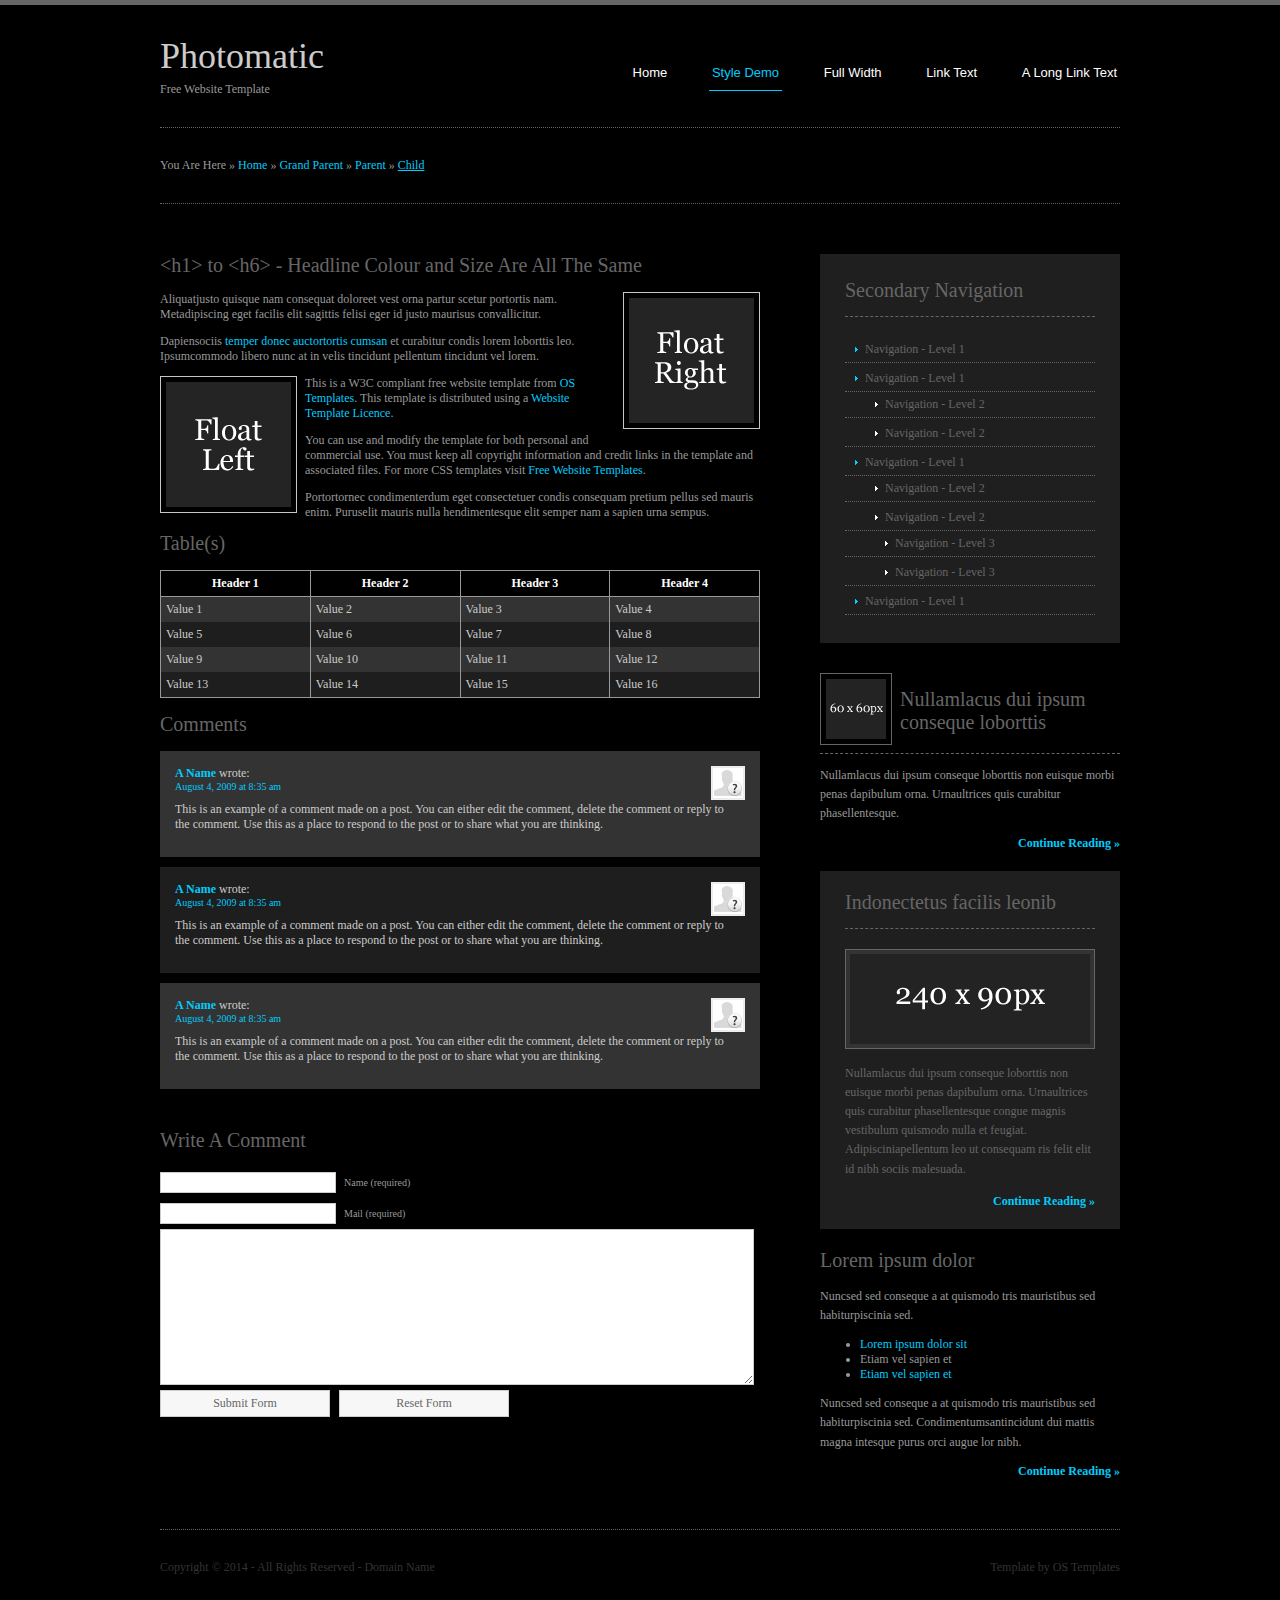
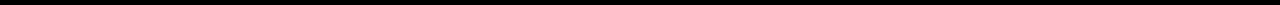
<file: pages/style-demo.html>
<!DOCTYPE html PUBLIC "-//W3C//DTD XHTML 1.0 Transitional//EN" "http://www.w3.org/TR/xhtml1/DTD/xhtml1-transitional.dtd">
<!--
Template Name: Photomatic
Author: <a href="http://www.os-templates.com/">OS Templates</a>
Author URI: http://www.os-templates.com/
Licence: Free to use under our free template licence terms
Licence URI: http://www.os-templates.com/template-terms
-->
<html xmlns="http://www.w3.org/1999/xhtml">
<head>
<title>Photomatic | Style Demo</title>
<meta http-equiv="Content-Type" content="text/html; charset=iso-8859-1" />
<link rel="stylesheet" href="../layout/styles/layout.css" type="text/css" />
</head>
<body id="top">
<div class="wrapper col1">
  <div id="header">
    <div class="fl_left">
      <h1><a href="../index.html">Photomatic</a></h1>
      <p>Free Website Template</p>
    </div>
    <div id="topnav">
      <ul>
        <li><a href="../index.html">Home</a></li>
        <li class="active"><a href="style-demo.html">Style Demo</a></li>
        <li><a href="full-width.html">Full Width</a></li>
        <li><a href="#">Link Text</a></li>
        <li class="last"><a href="#">A Long Link Text</a></li>
      </ul>
    </div>
    <br class="clear" />
  </div>
</div>
<!-- ####################################################################################################### -->
<div class="wrapper col2">
  <div id="breadcrumb">
    <ul>
      <li class="first">You Are Here</li>
      <li>&#187;</li>
      <li><a href="#">Home</a></li>
      <li>&#187;</li>
      <li><a href="#">Grand Parent</a></li>
      <li>&#187;</li>
      <li><a href="#">Parent</a></li>
      <li>&#187;</li>
      <li class="current"><a href="#">Child</a></li>
    </ul>
  </div>
</div>
<!-- ####################################################################################################### -->
<div class="wrapper col4">
  <div class="container">
    <div id="content">
      <h1>&lt;h1&gt; to &lt;h6&gt; - Headline Colour and Size Are All The Same</h1>
      <img class="imgr" src="../images/demo/imgr.gif" alt="" width="125" height="125" />
      <p>Aliquatjusto quisque nam consequat doloreet vest orna partur scetur portortis nam. Metadipiscing eget facilis elit sagittis felisi eger id justo maurisus convallicitur.</p>
      <p>Dapiensociis <a href="#">temper donec auctortortis cumsan</a> et curabitur condis lorem loborttis leo. Ipsumcommodo libero nunc at in velis tincidunt pellentum tincidunt vel lorem.</p>
      <img class="imgl" src="../images/demo/imgl.gif" alt="" width="125" height="125" />
      <p>This is a W3C compliant free website template from <a href="http://www.os-templates.com/" title="Free Website Templates">OS Templates</a>. This template is distributed using a <a href="http://www.os-templates.com/template-terms">Website Template Licence</a>.</p>
      <p>You can use and modify the template for both personal and commercial use. You must keep all copyright information and credit links in the template and associated files. For more CSS templates visit <a href="http://www.os-templates.com/">Free Website Templates</a>.</p>
      <p>Portortornec condimenterdum eget consectetuer condis consequam pretium pellus sed mauris enim. Puruselit mauris nulla hendimentesque elit semper nam a sapien urna sempus.</p>
      <h2>Table(s)</h2>
      <table summary="Summary Here" cellpadding="0" cellspacing="0">
        <thead>
          <tr>
            <th>Header 1</th>
            <th>Header 2</th>
            <th>Header 3</th>
            <th>Header 4</th>
          </tr>
        </thead>
        <tbody>
          <tr class="light">
            <td>Value 1</td>
            <td>Value 2</td>
            <td>Value 3</td>
            <td>Value 4</td>
          </tr>
          <tr class="dark">
            <td>Value 5</td>
            <td>Value 6</td>
            <td>Value 7</td>
            <td>Value 8</td>
          </tr>
          <tr class="light">
            <td>Value 9</td>
            <td>Value 10</td>
            <td>Value 11</td>
            <td>Value 12</td>
          </tr>
          <tr class="dark">
            <td>Value 13</td>
            <td>Value 14</td>
            <td>Value 15</td>
            <td>Value 16</td>
          </tr>
        </tbody>
      </table>
      <div id="comments">
        <h2>Comments</h2>
        <ul class="commentlist">
          <li class="comment_odd">
            <div class="author"><img class="avatar" src="../images/demo/avatar.gif" width="32" height="32" alt="" /><span class="name"><a href="#">A Name</a></span> <span class="wrote">wrote:</span></div>
            <div class="submitdate"><a href="#">August 4, 2009 at 8:35 am</a></div>
            <p>This is an example of a comment made on a post. You can either edit the comment, delete the comment or reply to the comment. Use this as a place to respond to the post or to share what you are thinking.</p>
          </li>
          <li class="comment_even">
            <div class="author"><img class="avatar" src="../images/demo/avatar.gif" width="32" height="32" alt="" /><span class="name"><a href="#">A Name</a></span> <span class="wrote">wrote:</span></div>
            <div class="submitdate"><a href="#">August 4, 2009 at 8:35 am</a></div>
            <p>This is an example of a comment made on a post. You can either edit the comment, delete the comment or reply to the comment. Use this as a place to respond to the post or to share what you are thinking.</p>
          </li>
          <li class="comment_odd">
            <div class="author"><img class="avatar" src="../images/demo/avatar.gif" width="32" height="32" alt="" /><span class="name"><a href="#">A Name</a></span> <span class="wrote">wrote:</span></div>
            <div class="submitdate"><a href="#">August 4, 2009 at 8:35 am</a></div>
            <p>This is an example of a comment made on a post. You can either edit the comment, delete the comment or reply to the comment. Use this as a place to respond to the post or to share what you are thinking.</p>
          </li>
        </ul>
      </div>
      <h2>Write A Comment</h2>
      <div id="respond">
        <form action="#" method="post">
          <p>
            <input type="text" name="name" id="name" value="" size="22" />
            <label for="name"><small>Name (required)</small></label>
          </p>
          <p>
            <input type="text" name="email" id="email" value="" size="22" />
            <label for="email"><small>Mail (required)</small></label>
          </p>
          <p>
            <textarea name="comment" id="comment" cols="100%" rows="10"></textarea>
            <label for="comment" style="display:none;"><small>Comment (required)</small></label>
          </p>
          <p>
            <input name="submit" type="submit" id="submit" value="Submit Form" />
            &nbsp;
            <input name="reset" type="reset" id="reset" tabindex="5" value="Reset Form" />
          </p>
        </form>
      </div>
    </div>
    <div id="column">
      <div class="subnav">
        <h2>Secondary Navigation</h2>
        <ul>
          <li><a href="#">Navigation - Level 1</a></li>
          <li><a href="#">Navigation - Level 1</a>
            <ul>
              <li><a href="#">Navigation - Level 2</a></li>
              <li><a href="#">Navigation - Level 2</a></li>
            </ul>
          </li>
          <li><a href="#">Navigation - Level 1</a>
            <ul>
              <li><a href="#">Navigation - Level 2</a></li>
              <li><a href="#">Navigation - Level 2</a>
                <ul>
                  <li><a href="#">Navigation - Level 3</a></li>
                  <li><a href="#">Navigation - Level 3</a></li>
                </ul>
              </li>
            </ul>
          </li>
          <li><a href="#">Navigation - Level 1</a></li>
        </ul>
      </div>
      <div class="holder">
        <h2 class="title"><img src="../images/demo/60x60.gif" alt="" />Nullamlacus dui ipsum conseque loborttis</h2>
        <p>Nullamlacus dui ipsum conseque loborttis non euisque morbi penas dapibulum orna. Urnaultrices quis curabitur phasellentesque.</p>
        <p class="readmore"><a href="#">Continue Reading &raquo;</a></p>
      </div>
      <div id="featured">
        <ul>
          <li>
            <h2>Indonectetus facilis leonib</h2>
            <p class="imgholder"><img src="../images/demo/240x90.gif" alt="" /></p>
            <p>Nullamlacus dui ipsum conseque loborttis non euisque morbi penas dapibulum orna. Urnaultrices quis curabitur phasellentesque congue magnis vestibulum quismodo nulla et feugiat. Adipisciniapellentum leo ut consequam ris felit elit id nibh sociis malesuada.</p>
            <p class="readmore"><a href="#">Continue Reading &raquo;</a></p>
          </li>
        </ul>
      </div>
      <div class="holder">
        <h2>Lorem ipsum dolor</h2>
        <p>Nuncsed sed conseque a at quismodo tris mauristibus sed habiturpiscinia sed.</p>
        <ul>
          <li><a href="#">Lorem ipsum dolor sit</a></li>
          <li>Etiam vel sapien et</li>
          <li><a href="#">Etiam vel sapien et</a></li>
        </ul>
        <p>Nuncsed sed conseque a at quismodo tris mauristibus sed habiturpiscinia sed. Condimentumsantincidunt dui mattis magna intesque purus orci augue lor nibh.</p>
        <p class="readmore"><a href="#">Continue Reading &raquo;</a></p>
      </div>
    </div>
    <br class="clear" />
  </div>
</div>
<!-- ####################################################################################################### -->
<div class="wrapper col5">
  <div id="footer">
    <p class="fl_left">Copyright &copy; 2014 - All Rights Reserved - <a href="#">Domain Name</a></p>
    <p class="fl_right">Template by <a target="_blank" href="http://www.os-templates.com/" title="Free Website Templates">OS Templates</a></p>
    <br class="clear" />
  </div>
</div>
</body>
</html>
</file>
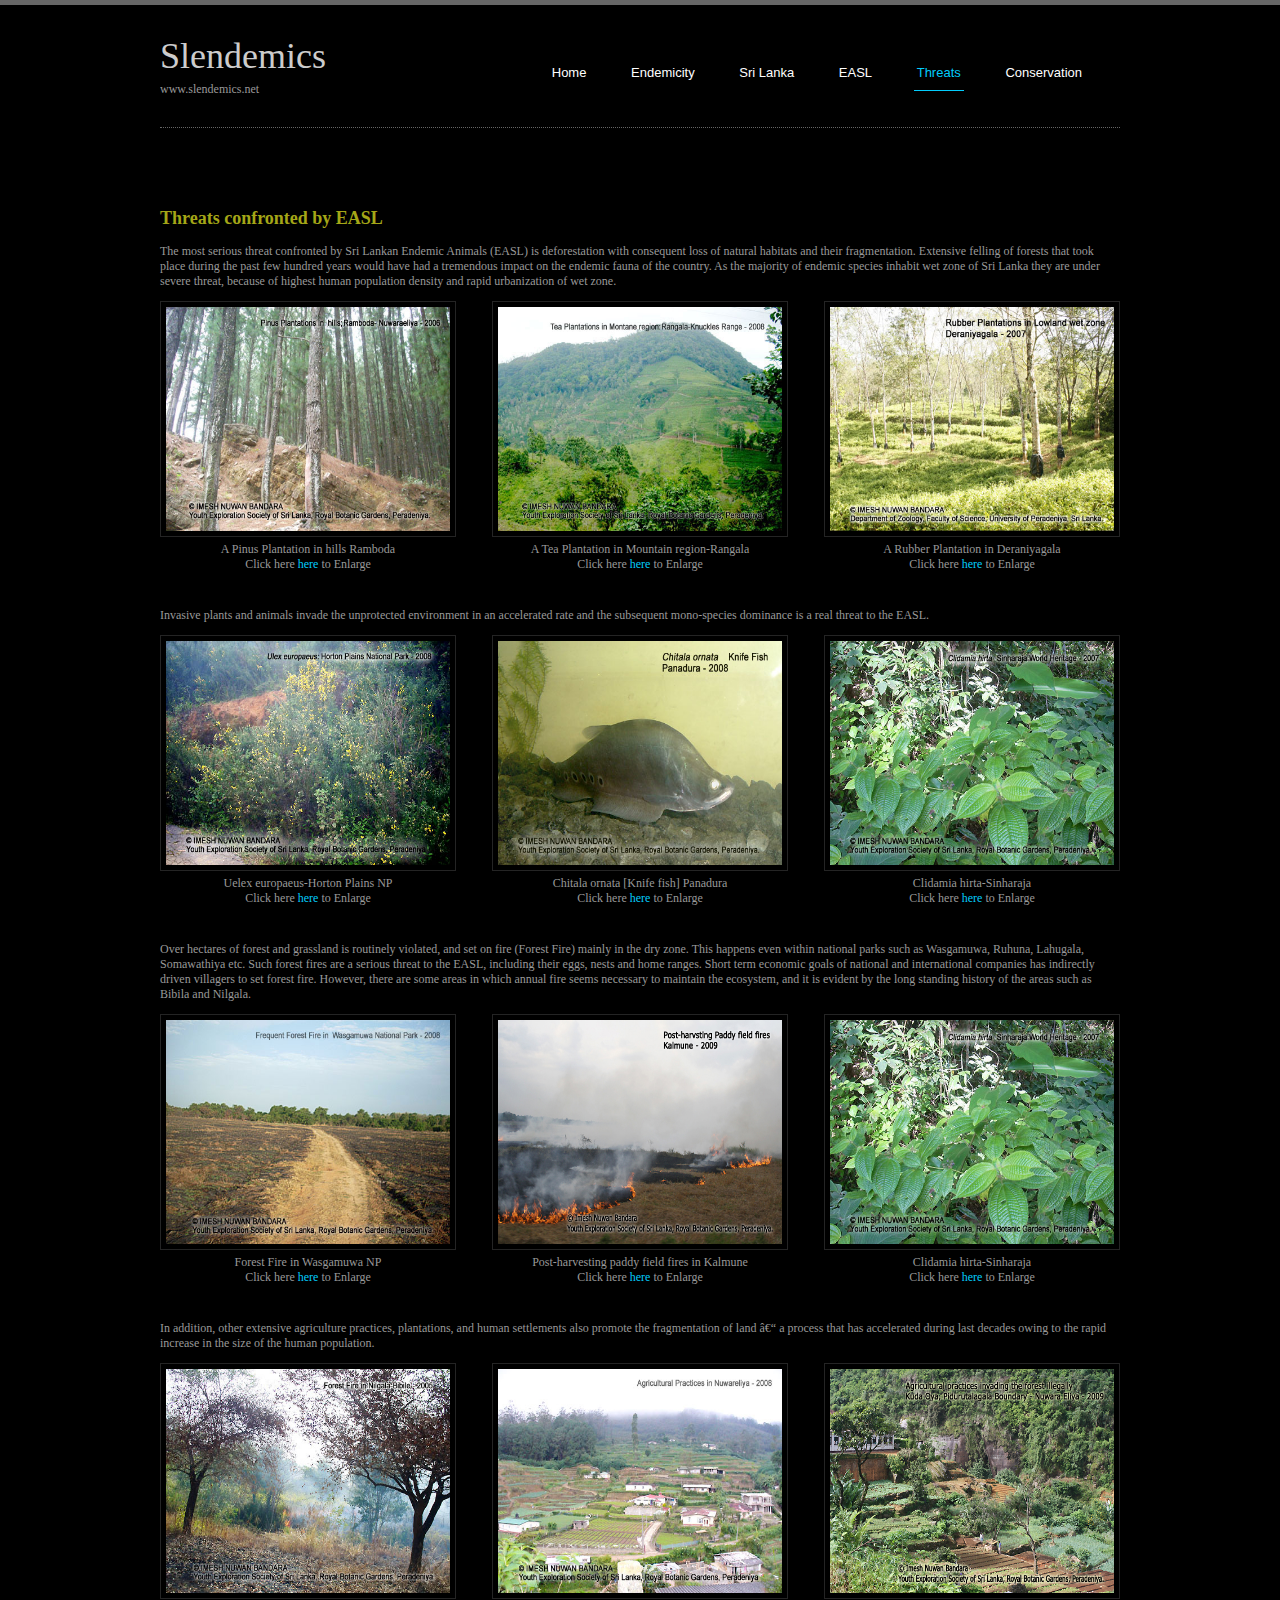
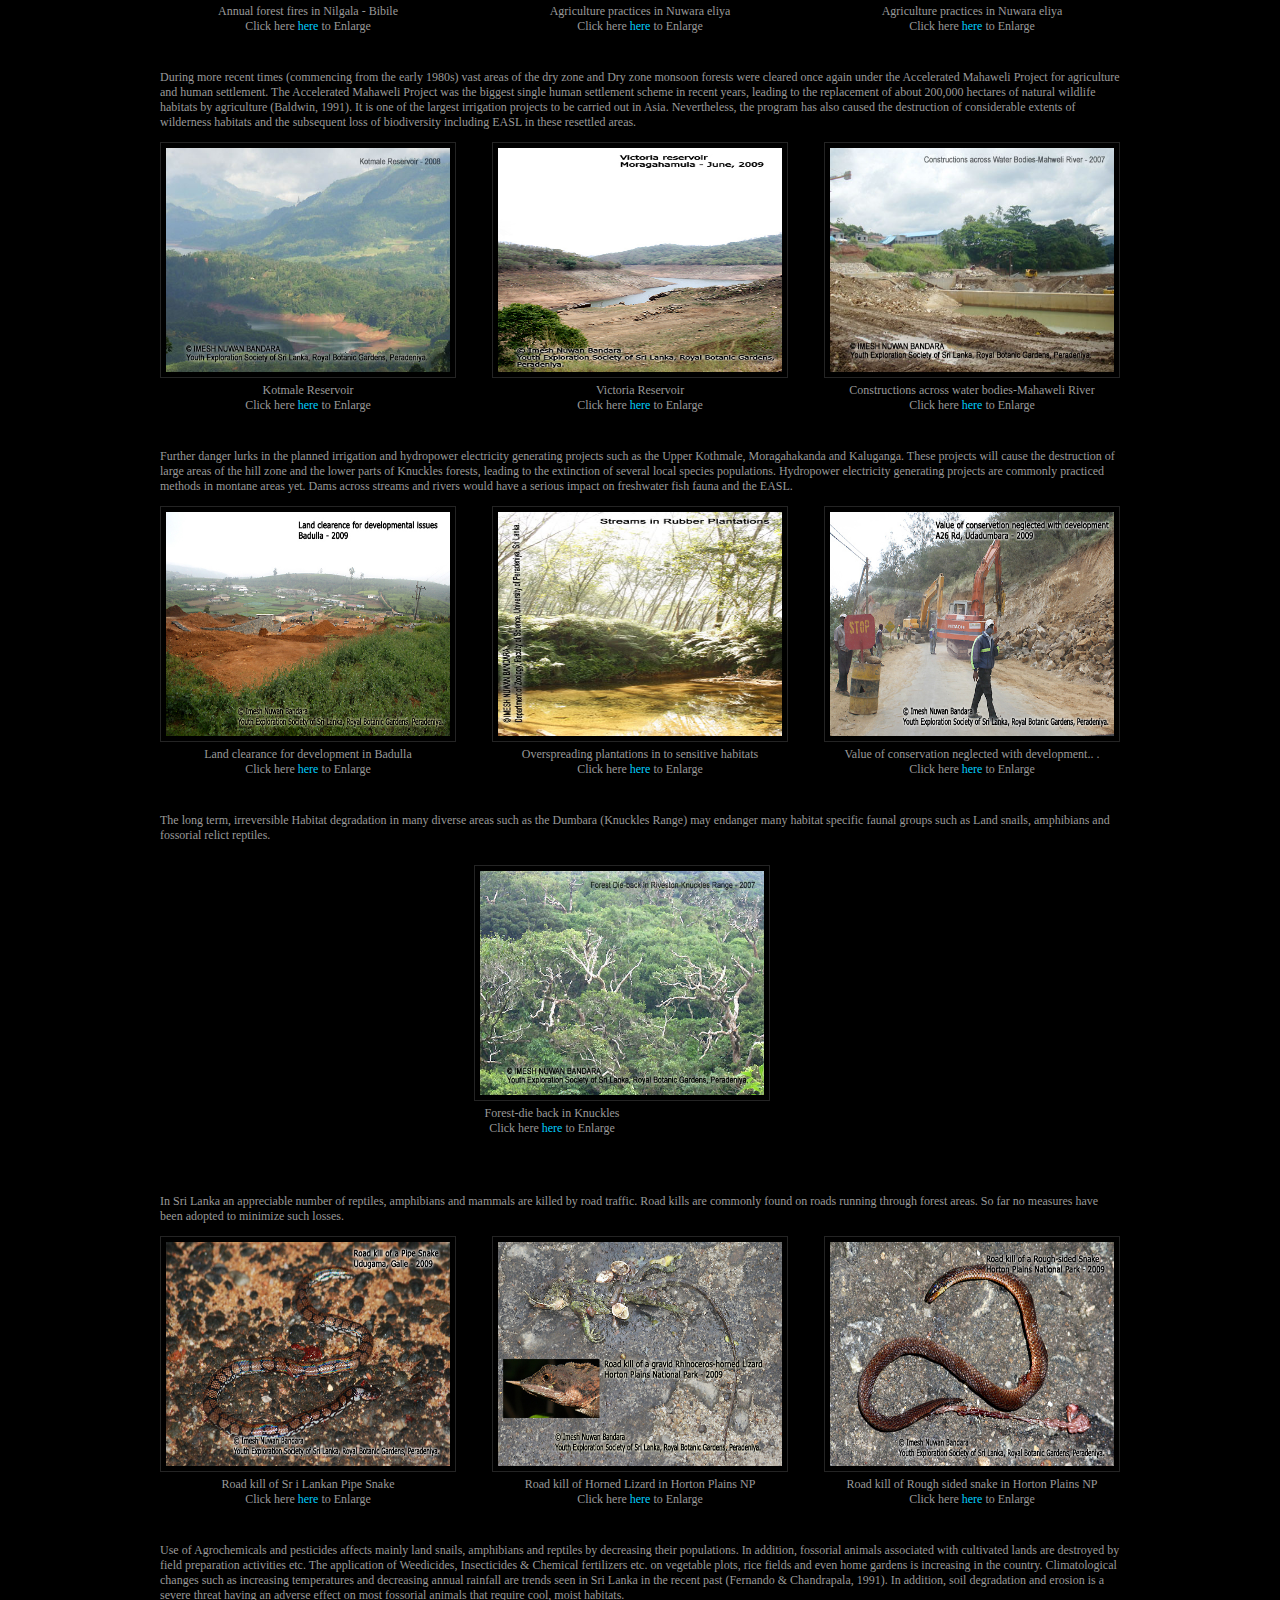
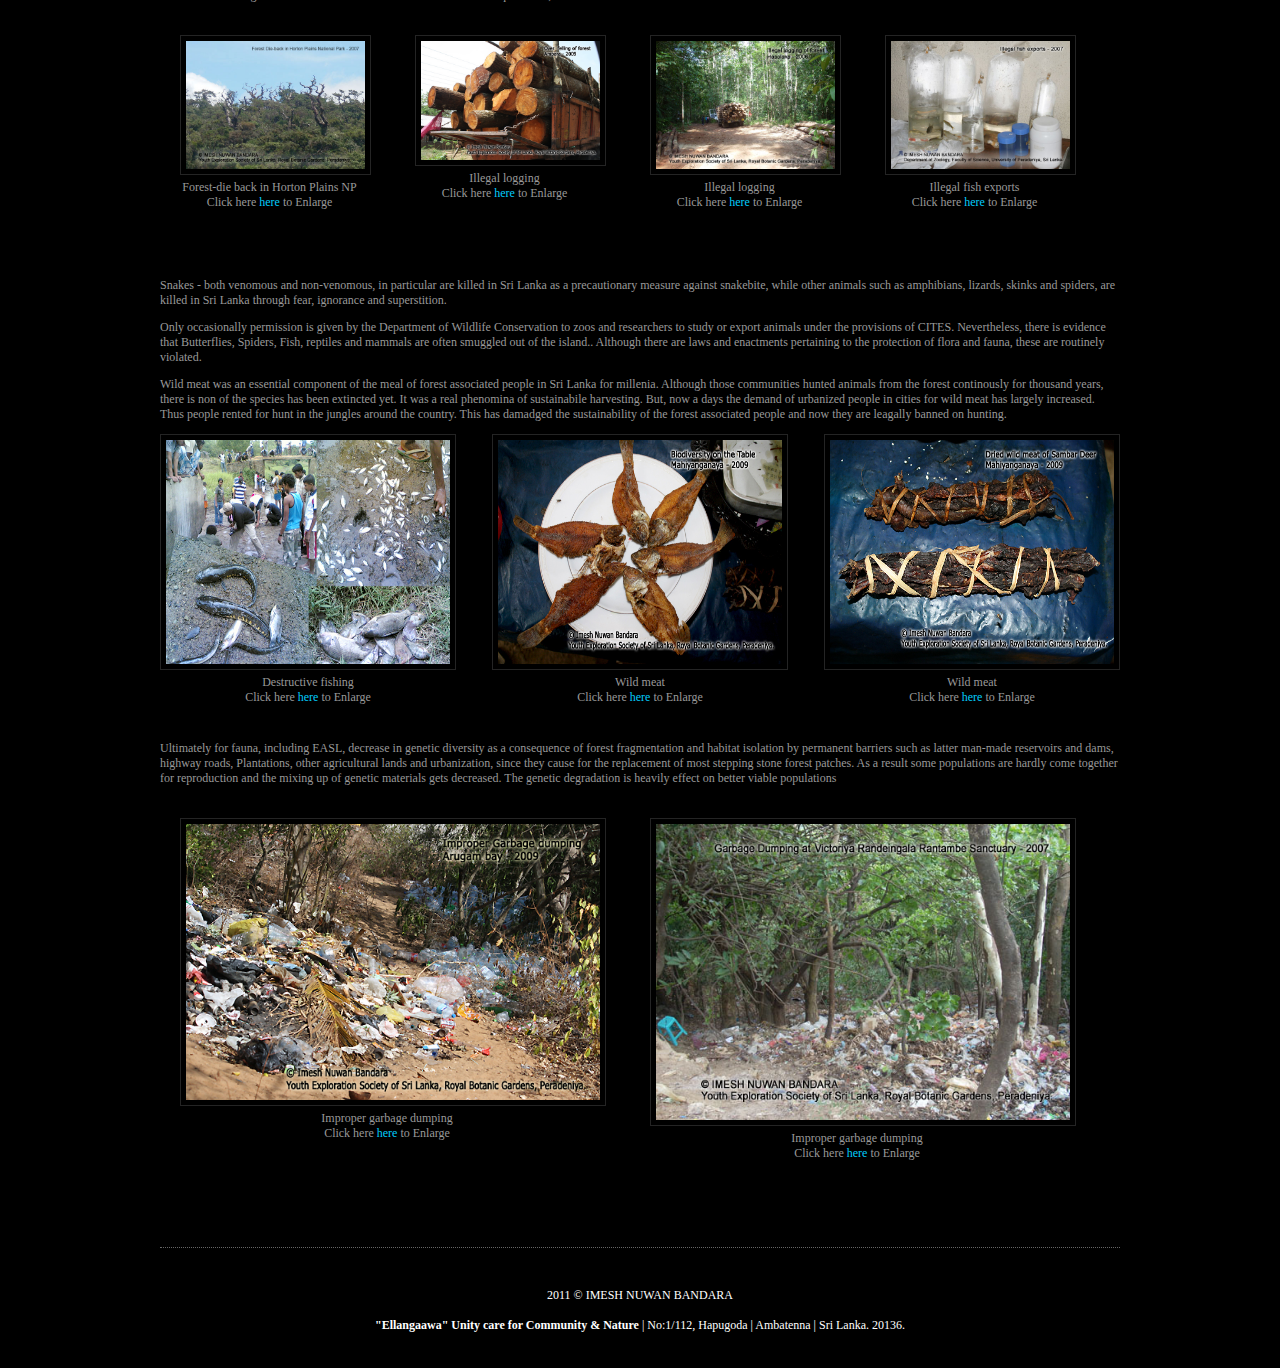
<file: pages/threats.html>
<!DOCTYPE html PUBLIC "-//W3C//DTD XHTML 1.0 Transitional//EN" "http://www.w3.org/TR/xhtml1/DTD/xhtml1-transitional.dtd">
<!--
Template Name: Photomatic
Author: <a href="http://www.os-templates.com/">OS Templates</a>
Author URI: http://www.os-templates.com/
Licence: Free to use under our free template licence terms
Licence URI: http://www.os-templates.com/template-terms
-->
<html xmlns="http://www.w3.org/1999/xhtml">
<head>
<title>Endemicity</title>
<meta http-equiv="Content-Type" content="text/html; charset=iso-8859-1" />
<link rel="stylesheet" href="../layout/styles/layout.css" type="text/css" />
</head>
<body id="top">
<div class="wrapper col1">
  <div id="header">
    <div class="fl_left">
      <h1><a href="../index.html">Slendemics</a></h1>
      <p>www.slendemics.net</p>
    </div>
    <div id="topnav">
      <ul>
        <li ><a href="../index.html">Home</a></li>
        <li ><a href="endemicity.html">Endemicity</a></li>
        <li ><a href="sri-lanka.html">Sri Lanka</a></li>
        <li ><a href="easl.html">EASL</a></li>
        <li class="active"><a href="threats.html">Threats</a></li>
        <li><a href="conservation.html">Conservation</a></li>
      </ul>
    </div>
    <br class="clear" />
  </div>
</div>

<!--##############################################################################################################################-->
<div class="wrapper col2">
  <div class="container">
    <div class="gallery">
  
    <h1 style="font-family: Tahoma; font-weight: bold; font-size: large; color: #A4A617;">Threats confronted by EASL</h1>
    <p>
The most serious threat confronted by Sri Lankan Endemic Animals (EASL) is deforestation with consequent loss of natural 
habitats and their fragmentation. Extensive felling of forests that took place during the past few hundred years would have 
had a tremendous impact on the endemic fauna of the country. As the majority of endemic species inhabit wet zone of Sri Lanka 
they are under severe threat, because of highest human population density and rapid urbanization of wet zone.
</p>
 
  

  
      <ul>
        <li>
          <a class="fb_image" href="../images/threats/pinus.jpg" title="Image 1 Link Title Tag"><img src="../images/threats/pinus.jpg" alt="" /></a>
          <p class="readmore">A Pinus Plantation in hills Ramboda <br>
                                Click here <a href="#">here</a> to Enlarge</p>
        </li>
        <li>
          
          <a class="fb_image" href="../images/threats/tea-plantations.jpg" title="Image 2 Link Title Tag"><img src="../images/threats/tea-plantations.jpg" alt="" /></a>
          <p class="readmore">A Tea Plantation in Mountain region-Rangala<br>
                                Click here <a href="#">here</a> to Enlarge</p>
        </li>
        <li class="last">
          <a class="fb_image" href="../images/threats/_MG_0389-copy.jpg" title="Image 3 Link Title Tag"><img src="../images/threats/_MG_0389-copy.jpg" alt="" /></a>
          <p class="readmore">A Rubber Plantation in Deraniyagala<br>
                                Click here <a href="#">here</a> to Enlarge</p>
        </li>
      </ul>
      
    

    
    <p>
Invasive plants and animals invade the unprotected environment in an accelerated rate and the subsequent 
mono-species dominance is a real threat to the EASL.
</p>
 
  

      <ul>
        <li>
          <a class="fb_image" href="../images/threats/ulex.jpg" title="Image 1 Link Title Tag"><img src="../images/threats/ulex.jpg" alt="" /></a>
          <p class="readmore">Uelex europaeus-Horton Plains NP<br>
                                Click here <a href="../images/threats/ulex.jpg" >here</a> to Enlarge</p>
        </li>
        <li>
          
          <a class="fb_image" href="../images/threats/invasive-secies.jpg" title="Image 2 Link Title Tag"><img src="../images/threats/invasive-secies.jpg" alt="" /></a>
          <p class="readmore">Chitala ornata [Knife fish] Panadura<br>
                                Click here <a href="../images/threats/invasive-secies.jpg">here</a> to Enlarge</p>
        </li>
        <li class="last">
          <a class="fb_image" href="../images/threats/KUDAWAgjk.jpg" title="Image 3 Link Title Tag"><img src="../images/threats/KUDAWAgjk.jpg" alt="" /></a>
          <p class="readmore">Clidamia hirta-Sinharaja<br>
                                Click here <a href="../images/threats/KUDAWAgjk.jpg">here</a> to Enlarge</p>
        </li>
      </ul>
      

    <p>
Over hectares of forest and grassland is routinely violated, and set on fire (Forest Fire) mainly in the dry zone. This happens even within national parks such as Wasgamuwa, Ruhuna, Lahugala, Somawathiya etc. Such forest fires are a serious threat to the EASL, including their eggs, nests and home ranges. Short term economic goals of national and international companies has indirectly driven villagers to set forest fire. However, there are some areas in which annual fire seems necessary to maintain the ecosystem, and it is evident by the long standing history of the areas such as Bibila and Nilgala.
</p>

<ul>
        <li>
          <a class="fb_image" href="../images/threats/forest-fire.jpg" title="Image 1 Link Title Tag"><img src="../images/threats/forest-fire.jpg" alt="" /></a>
          <p class="readmore">Forest Fire in Wasgamuwa NP <br>
                                Click here <a href="../images/threats/forest-fire.jpg" >here</a> to Enlarge</p>
        </li>
        <li>
          
          <a class="fb_image" href="../images/threats/Post-harvsting-Paddy-field-fires.jpg" title="Image 2 Link Title Tag"><img src="../images/threats/Post-harvsting-Paddy-field-fires.jpg" alt="" /></a>
          <p class="readmore">Post-harvesting paddy field fires in Kalmune<br>
                                Click here <a href="../images/threats/Post-harvsting-Paddy-field-fires.jpg">here</a> to Enlarge</p>
        </li>

        <li class="last">
          <a class="fb_image" href="../images/threats/KUDAWAgjk.jpg" title="Image 3 Link Title Tag"><img src="../images/threats/KUDAWAgjk.jpg" alt="" /></a>
          <p class="readmore">Clidamia hirta-Sinharaja<br>
                                Click here <a href="../images/threats/KUDAWAgjk.jpg">here</a> to Enlarge</p>
        </li>
        
      </ul>


      <p>
        In addition, other extensive agriculture practices, plantations, and human settlements also promote the fragmentation of land – a process that has accelerated during last decades owing to the rapid increase in the size of the human population. 
      </p>
<ul>
        <li>
          <a class="fb_image" href="../images/threats/forest fire.JPG" title="Image 1 Link Title Tag"><img src="../images/threats/forest fire.JPG" alt="" /></a>
          <p class="readmore">Annual forest fires in Nilgala - Bibile <br>
                                Click here <a href="../images/threats/forest fire.JPG" >here</a> to Enlarge</p>
        </li>
        <li>
          
          <a class="fb_image" href="../images/threats/home-gardens.jpg" title="Image 2 Link Title Tag"><img src="../images/threats/home-gardens.jpg" alt="" /></a>
          <p class="readmore">Agriculture practices in Nuwara eliya<br>
                                Click here <a href="../images/threats/home-gardens.jpg">here</a> to Enlarge</p>
        </li>
        <li class="last">
          <a class="fb_image" href="../images/threats/Agricultural-practices-invading-the-forest-illegally-in-remote-areas.jpg" title="Image 3 Link Title Tag"><img src="../images/threats/Agricultural-practices-invading-the-forest-illegally-in-remote-areas.jpg" alt="" /></a>
          <p class="readmore">Agriculture practices in Nuwara eliya<br>
                                Click here <a href="../images/threats/Agricultural-practices-invading-the-forest-illegally-in-remote-areas.jpg">here</a> to Enlarge</p>
        </li>
      </ul>

<p>
  During more recent times (commencing from the early 1980s) vast areas of the dry zone and Dry zone monsoon forests were cleared once again under the Accelerated Mahaweli Project for agriculture and human settlement. The Accelerated Mahaweli Project was the biggest single human settlement scheme in recent years, leading to the replacement of about 200,000 hectares of natural wildlife habitats by agriculture (Baldwin, 1991). It is one of the largest irrigation projects to be carried out in Asia. Nevertheless, the program has also caused the destruction of considerable extents of wilderness habitats and the subsequent loss of biodiversity including EASL in these resettled areas. 
</p>

<ul>
        <li>
          <a class="fb_image" href="../images/threats/kotmale.jpg" title="Image 1 Link Title Tag"><img src="../images/threats/kotmale.jpg" alt="" /></a>
          <p class="readmore">Kotmale Reservoir <br>
                                Click here <a href="../images/threats/kotmale.jpg" >here</a> to Enlarge</p>
        </li>
        <li>
          
          <a class="fb_image" href="../images/threats/Victoria-reservoir.jpg" title="Image 2 Link Title Tag"><img src="../images/threats/Victoria-reservoir.jpg" alt="" /></a>
          <p class="readmore">Victoria Reservoir<br>
                                Click here <a href="../images/threats/Victoria-reservoir.jpg">here</a> to Enlarge</p>
        </li>
        <li class="last">
          <a class="fb_image" href="../images/threats/dams.jpg" title="Image 3 Link Title Tag"><img src="../images/threats/dams.jpg" alt="" /></a>
          <p class="readmore">Constructions across water bodies-Mahaweli River<br>
                                Click here <a href="../images/threats/dams.jpg">here</a> to Enlarge</p>
        </li>
      </ul>

<p>
  Further danger lurks in the planned irrigation and hydropower electricity generating projects such as the Upper Kothmale, Moragahakanda and Kaluganga. These projects will cause the destruction of large areas of the hill zone and the lower parts of Knuckles forests, leading to the extinction of several local species populations. Hydropower electricity generating projects are commonly practiced methods in montane areas yet. Dams across streams and rivers would have a serious impact on freshwater fish fauna and the EASL.
</p>


<ul>
        <li>
          <a class="fb_image" href="../images/threats/Land-clearence-for-developmental-issues.jpg" title="Image 1 Link Title Tag"><img src="../images/threats/Land-clearence-for-developmental-issues.jpg" alt="" /></a>
          <p class="readmore">Land clearance for development in Badulla <br>
                                Click here <a href="../images/threats/Land-clearence-for-developmental-issues.jpg" >here</a> to Enlarge</p>
        </li>
        <li>
          
          <a class="fb_image" href="../images/threats/_MG_0392.jpg" title="Image 2 Link Title Tag"><img src="../images/threats/_MG_0392.jpg" alt="" /></a>
          <p class="readmore">Overspreading plantations in to sensitive habitats <br>
                                Click here <a href="../images/threats/_MG_0392.jpg">here</a> to Enlarge</p>
        </li>
        <li class="last">
          <a class="fb_image" href="../images/threats/Value-of-conservetion-neglected-with-development.jpg" title="Image 3 Link Title Tag"><img src="../images/threats/Value-of-conservetion-neglected-with-development.jpg" alt="" /></a>
          <p class="readmore">Value of conservation neglected with development.. . <br>
                                Click here <a href="../images/threats/Value-of-conservetion-neglected-with-development.jpg">here</a> to Enlarge</p>
        </li>
      </ul>

      <p>The long term, irreversible Habitat degradation in many diverse areas such as the Dumbara (Knuckles Range) may endanger many habitat specific faunal groups such as Land snails, amphibians and fossorial relict reptiles. </p>

<div style="list-style-type: none; padding: 0; margin: 0; display: flex; flex-wrap: wrap; justify-content: center;">
  <ul >
  <li style="width: 50%; padding: 10px; box-sizing: border-box;">
    <a class="fb_image" href="../images/threats/die-back.2jpg.jpg" title="Image 1 Link Title Tag">
      <img src="../images/threats/die-back.2jpg.jpg" alt="" style=" width: 284px; height: 224px;" />
    </a>
    <p class="readmore">Forest-die back in Knuckles<br>
      Click here <a href="../images/threats/die-back.2jpg.jpg">here</a> to Enlarge
    </p>
  </li>
  
</ul></div>
      
<p>
  In Sri Lanka an appreciable number of reptiles, amphibians and mammals are killed by road traffic. Road kills are commonly found on roads running through forest areas. So far no measures have been adopted to minimize such losses.
</p>

<ul>
        <li>
          <a class="fb_image" href="../images/threats/Road-kill-of-a-Pipe-Snake.jpg" title="Image 1 Link Title Tag"><img src="../images/threats/Road-kill-of-a-Pipe-Snake.jpg" alt="" /></a>
          <p class="readmore">Road kill of Sr i Lankan Pipe Snake <br>
                                Click here <a href="../images/threats/Road-kill-of-a-Pipe-Snake.jpg" >here</a> to Enlarge</p>
        </li>
        <li>
          
          <a class="fb_image" href="../images/threats/Road-kill-of-a-gravid-Rhinoceros-horned-Lizard-in-horton.jpg" title="Image 2 Link Title Tag"><img src="../images/threats/Road-kill-of-a-gravid-Rhinoceros-horned-Lizard-in-horton.jpg" alt="" /></a>
          <p class="readmore">Road kill of Horned Lizard in Horton Plains NP<br>
                                Click here <a href="../images/threats/Road-kill-of-a-gravid-Rhinoceros-horned-Lizard-in-horton.jpg">here</a> to Enlarge</p>
        </li>
        <li class="last">
          <a class="fb_image" href="../images/threats/Road-kill-of-a-Rough-sided-Snake-in-Horton-plains-NP.jpg" title="Image 3 Link Title Tag"><img src="../images/threats/Road-kill-of-a-Rough-sided-Snake-in-Horton-plains-NP.jpg" alt="" /></a>
          <p class="readmore">Road kill of Rough sided snake in Horton Plains NP<br>
                                Click here <a href="../images/threats/Road-kill-of-a-Rough-sided-Snake-in-Horton-plains-NP.jpg">here</a> to Enlarge</p>
        </li>
      </ul>

      <p>
        Use of Agrochemicals and pesticides affects mainly land snails, amphibians and reptiles by decreasing their populations. In addition, fossorial animals associated with cultivated lands are destroyed by field preparation activities etc. The application of Weedicides, Insecticides & Chemical fertilizers etc. on vegetable plots, rice fields and even home gardens is increasing in the country. Climatological changes such as increasing temperatures and decreasing annual rainfall are trends seen in Sri Lanka in the recent past (Fernando & Chandrapala, 1991). In addition, soil degradation and erosion is a severe threat having an adverse effect on most fossorial animals that require cool, moist habitats.
      </p>

<div style="display: flex; flex-wrap: wrap; justify-content: space-between; padding: 10px;">
  <ul style="list-style-type: none; padding: 0; margin: 0; display: flex; flex-wrap: wrap; width: 100%;">
    <li style="flex: 1 1 20%; padding: 10px; box-sizing: border-box;">
      <a class="fb_image" href="../images/threats/die-back.jpg" title="Image 1 Link Title Tag">
        <img src="../images/threats/die-back.jpg" alt="" style="width: 100%; height: auto;" />
      </a>
      <p class="readmore">Forest-die back in Horton Plains NP
<br>
        Click here <a href="../images/threats/die-back.jpg">here</a> to Enlarge
      </p>
    </li>

    <li style="flex: 1 1 20%; padding: 10px; box-sizing: border-box;">
      <a class="fb_image" href="../images/threats/Over--felling-of-forest.jpg" title="Image 2 Link Title Tag">
        <img src="../images/threats/Over--felling-of-forest.jpg" alt="" style="width: 100%; height: auto;" />
      </a>
      <p class="readmore">Illegal logging<br>
        Click here <a href="../images/threats/Over--felling-of-forest.jpg">here</a> to Enlarge
      </p>
    </li>

    <li style="flex: 1 1 20%; padding: 10px; box-sizing: border-box;">
      <a class="fb_image" href="../images/threats/Illegal-logging-of-forest.jpg" title="Image 3 Link Title Tag">
        <img src="../images/threats/Illegal-logging-of-forest.jpg" alt="" style="width: 100%; height: auto;" />
      </a>
      <p class="readmore">Illegal logging<br>
        Click here <a href="../images/threats/Illegal-logging-of-forest.jpg">here</a> to Enlarge
      </p>
    </li>

    <li style="flex: 1 1 20%; padding: 10px; box-sizing: border-box;">
      <a class="fb_image" href="../images/threats/Illegal-fish-exports.jpg" title="Image 4 Link Title Tag">
        <img src="../images/threats/Illegal-fish-exports.jpg" alt="" style="width: 100%; height: auto;" />
      </a>
      <p class="readmore">Illegal fish exports<br>
        Click here <a href="../images/threats/Illegal-fish-exports.jpg">here</a> to Enlarge
      </p>
    </li>
  </ul>
</div>

<p>
  Snakes - both venomous and non-venomous, in particular are killed in Sri Lanka as a precautionary measure against snakebite, while other animals such as amphibians, lizards, skinks and spiders, are killed in Sri Lanka through fear, ignorance and superstition.
</p>

<p>
  Only occasionally permission is given by the Department of Wildlife Conservation to zoos and researchers to study or export animals under the provisions of CITES. Nevertheless, there is evidence that Butterflies, Spiders, Fish, reptiles and mammals are often smuggled out of the island.. Although there are laws and enactments pertaining to the protection of flora and fauna, these are routinely violated.
</p>

<p>
   Wild meat was an essential component of the meal of forest associated people in Sri Lanka for millenia. Although those communities hunted animals from the forest continously for thousand years, there is non of the species has been extincted yet. It was a real phenomina of sustainabile harvesting. But, now a days the demand of urbanized people in cities for wild meat has largely increased. Thus people rented for hunt in the jungles around the country. This has damadged the sustainability of the forest associated people and now they are leagally banned on hunting. 
</p>
   

<ul>
        <li>
          <a class="fb_image" href="../images/threats/destructive-fishing.jpg" title="Image 1 Link Title Tag"><img src="../images/threats/destructive-fishing.jpg" alt="" /></a>
          <p class="readmore">Destructive fishing<br>
                                Click here <a href="../images/threats/destructive-fishing.jpg" >here</a> to Enlarge</p>
        </li>
        <li>
          
          <a class="fb_image" href="../images/threats/Biodiversity-on-the-table.jpg" title="Image 2 Link Title Tag"><img src="../images/threats/Biodiversity-on-the-table.jpg" alt="" /></a>
          <p class="readmore">Wild meat <br>
                                Click here <a href="../images/threats/Biodiversity-on-the-table.jpg">here</a> to Enlarge</p>
        </li>
        <li class="last">
          <a class="fb_image" href="../images/threats/Dried-wild-meat-of-Sambar-Deer.jpg" title="Image 3 Link Title Tag"><img src="../images/threats/Dried-wild-meat-of-Sambar-Deer.jpg" alt="" /></a>
          <p class="readmore">Wild meat <br>
                                Click here <a href="../images/threats/Dried-wild-meat-of-Sambar-Deer.jpg">here</a> to Enlarge</p>
        </li>
      </ul>
<p>
  Ultimately for fauna, including EASL,  decrease in genetic diversity as a consequence of forest fragmentation and habitat isolation by permanent barriers such as latter man-made reservoirs and dams, highway roads, Plantations, other agricultural lands and urbanization, since they cause for the replacement of most stepping stone forest patches. As a result some populations are hardly come together for reproduction and the mixing up of genetic materials gets decreased. The genetic degradation is heavily effect on better viable populations
</p>

<div style="display: flex; flex-wrap: wrap; justify-content: space-between; padding: 10px;">
  <ul style="list-style-type: none; padding: 0; margin: 0; display: flex; flex-wrap: wrap; width: 100%;">
    <li style="flex: 1 1 30%; padding: 10px; box-sizing: border-box;">
      <a class="fb_image" href="../images/threats/Improper-Garbage-dumping.jpg" title="Image 1 Link Title Tag">
        <img src="../images/threats/Improper-Garbage-dumping.jpg" alt="" style="width: 100%; height: auto;" />
      </a>
      <p class="readmore">Improper garbage dumping
<br>
        Click here <a href="../images/threats/Improper-Garbage-dumping.jpg">here</a> to Enlarge
      </p>
    </li>

    <li style="flex: 1 1 30%; padding: 10px; box-sizing: border-box;">
      <a class="fb_image" href="../images/threats/victoriya.jpg" title="Image 2 Link Title Tag">
        <img src="../images/threats/victoriya.jpg" alt="" style="width: 100%; height: auto;" />
      </a>
      <p class="readmore">Improper garbage dumping<br>
        Click here <a href="../images/threats/victoriya.jpg">here</a> to Enlarge
      </p>
    </li>

    
  </ul>
</div>

</div>
</div>
</div>

<!--################################################################################################################################-->

<div class="wrapper col5">
  <div id="footer" style="text-align: center; color: white; padding: 20px 0;">
    <p style="margin: 0;">2011 &copy; IMESH NUWAN BANDARA</p>
    <br class="clear" />
    <p style="margin: 0;"><b>"Ellangaawa" Unity care for Community & Nature</b> | No:1/112, Hapugoda | Ambatenna | Sri Lanka. 20136.</p>
    <br class="clear" />
  </div>
</div>
    

</body>
</html>
</file>
<file: layout/styles/layout.css>
@charset "utf-8";
/*
Template Name: Photomatic
Author: <a href="http://www.os-templates.com/">OS Templates</a>
Author URI: http://www.os-templates.com/
Licence: Free to use under our free template licence terms
Licence URI: http://www.os-templates.com/template-terms
File: Layout CSS
*/

@import url("navi.css");
@import url("homepage.css");
@import url("forms.css");
@import url("tables.css");

html{overflow-y:scroll;}
body{margin:0; padding:0; color:#999999; background-color:#000; font-size:12px; font-family:Georgia, "Times New Roman", Times, serif;}

.justify{text-align:justify;}
.bold{font-weight:bold;}
.center{text-align:center;}
.right{text-align:right;}
.nostart{margin:0; padding:0; list-style-type:none;}

.clear{clear:both;}
br.clear{clear:both; margin-top:-15px;}

a{outline:none; text-decoration:none; color:#02CCFC; background-color:#000000;}

.fl_left, .imgl{float:left;}
.fl_right, .imgr{float:right;}

img{display:block; margin:0; padding:0; border:none;}
.imgl, .imgr{border:1px solid #C7C5C8; padding:5px;}
.imgl{margin:0 8px 8px 0; clear:left;}
.imgr{margin:0 0 8px 8px; clear:right;}

/* ----------------------------------------------Wrapper------------------------------------- */

div.wrapper{display:block; width:100%; margin:0; text-align:left;}
div.wrapper h1, div.wrapper h2, div.wrapper h3, div.wrapper h4, div.wrapper h5, div.wrapper h6{margin:0 0 15px 0; padding:0; font-size:20px; font-weight:normal; line-height:normal; color:#666666; background-color:#000000;}
.col1{border-top:5px solid #666;}
.col1 a{color:#CCCCCC; background-color:#000000;}
.col2{padding:20px 0;}
.col3{}
.col4{}
.col5, .col5 a{color:#333; background-color:#000;}

/* ----------------------------------------------Generalise------------------------------------- */

#header, #breadcrumb, .container, .gallery, #footer{display:block; position:relative; width:960px; margin:0 auto;}

/* ----------------------------------------------Header------------------------------------- */

#header{padding:30px 0; z-index:1000; border-bottom:1px dotted #666;}
#header .fl_left{display:block; float:left; overflow:hidden;}
#header h1, #header p, #header ul{margin:0; padding:0; list-style:none; line-height:normal;}
#header h1 a{font-size:36px;}
#header .fl_left p{margin-top:5px;}

/* ----------------------------------------------BreadCrumb------------------------------------- */

#breadcrumb{padding:10px 0 30px 0; border-bottom:1px dotted #666;}
#breadcrumb ul{margin:0; padding:0; list-style:none;}
#breadcrumb ul li{display:inline;}
#breadcrumb ul li.current a{text-decoration:underline;}

/* ----------------------------------------------Content------------------------------------- */

.container{padding:30px 0; border-bottom:1px dotted #666;}
#content{display:block; float:left; width:600px;}

/* Comments */

#comments{margin-bottom:40px;}
#comments .commentlist{margin:0; padding:0;}
#comments .commentlist ul{margin:0; padding:0; list-style:none;}
#comments .commentlist li.comment_odd, #comments .commentlist li.comment_even{margin:0 0 10px 0; padding:15px; list-style:none;}
#comments .commentlist li.comment_odd{color:#CCCCCC; background-color:#333333;}
#comments .commentlist li.comment_odd a{color:#02CCFC; background-color:#333333;}
#comments .commentlist li.comment_even{color:#CCCCCC; background-color:#1E1E1E;}
#comments .commentlist li.comment_even a{color:#02CCFC; background-color:#1E1E1E;}
#comments .commentlist .author .name{font-weight:bold;}
#comments .commentlist .submitdate{font-size:smaller;}
#comments .commentlist p{margin:10px 5px 10px 0; padding:0; font-weight:normal; text-transform:none;}
#comments .commentlist li .avatar{float:right; border:1px solid #EEEEEE; margin:0 0 0 10px;}

/* ----------------------------------------------Gallery------------------------------------- */

.gallery{padding:30px 0 0 0;}
.gallery ul{display:inline; margin:0; padding:0; list-style:none;}
.gallery ul li{display:block; float:left; margin:0 36px 36px 0;}
.gallery ul li img{width:284px; height:224px; padding:5px; border:1px solid #242424;}
.gallery ul li.last{margin-right:0;}
.gallery ul li p{margin:0; padding:0; line-height:normal;}
.gallery ul li p.imgtitle{margin-bottom:5px;}
.gallery ul li p.readmore{margin-top:5px; text-align:center;}

/* ----------------------------------------------Column------------------------------------- */

#column{display:block; float:right; width:300px;}
#column .holder, #column #featured{display:block; width:300px; margin-bottom:20px;}
#column .holder p{line-height:1.6em;}
#column h2{font-size:20px;}
#column .holder h2.title{display:block; width:100%; height:65px; margin:0; padding:15px 0 0 0; font-size:20px; line-height:normal; border-bottom:1px dashed #666666;}
#column .holder h2.title img{float:left; margin:-15px 8px 0 0; padding:5px; border:1px solid #666666;}
#column .holder p.readmore{display:block; width:100%; font-weight:bold; text-align:right; line-height:normal;}
#column div.imgholder{display:block; width:290px; margin:0 0 10px 0; padding:4px; border:1px solid #666666;}

/* Featured Block */

#column #featured a{color:#02CCFC; background-color:#1F1F1F;}
#column #featured ul, #column #featured h2, #column #featured p{margin:0; padding:0; list-style:none;}
#column #featured li{display:block; width:250px; margin:0; padding:20px 25px; color:#666666; background-color:#1F1F1F;}
#column #featured li p{line-height:1.6em;}
#column #featured li p.imgholder{display:block; width:240px; height:90px; margin:20px 0 15px 0; padding:4px; color:#666666; background-color:#333333; border:1px solid #666666;}
#column #featured li h2{margin:0; padding:0 0 14px 0; font-size:20px; font-weight:normal; font-family:Georgia, "Times New Roman", Times, serif; color:#666666; background-color:#1F1F1F; line-height:normal; border-bottom:1px dashed #666666;}
#column #featured p.readmore{display:block; width:100%; margin-top:15px; font-weight:bold; text-align:right; line-height:normal;}

/* ----------------------------------------------Footer------------------------------------- */

#footer{padding:30px 0;}
#footer p{margin:0; padding:0;}
</file>
